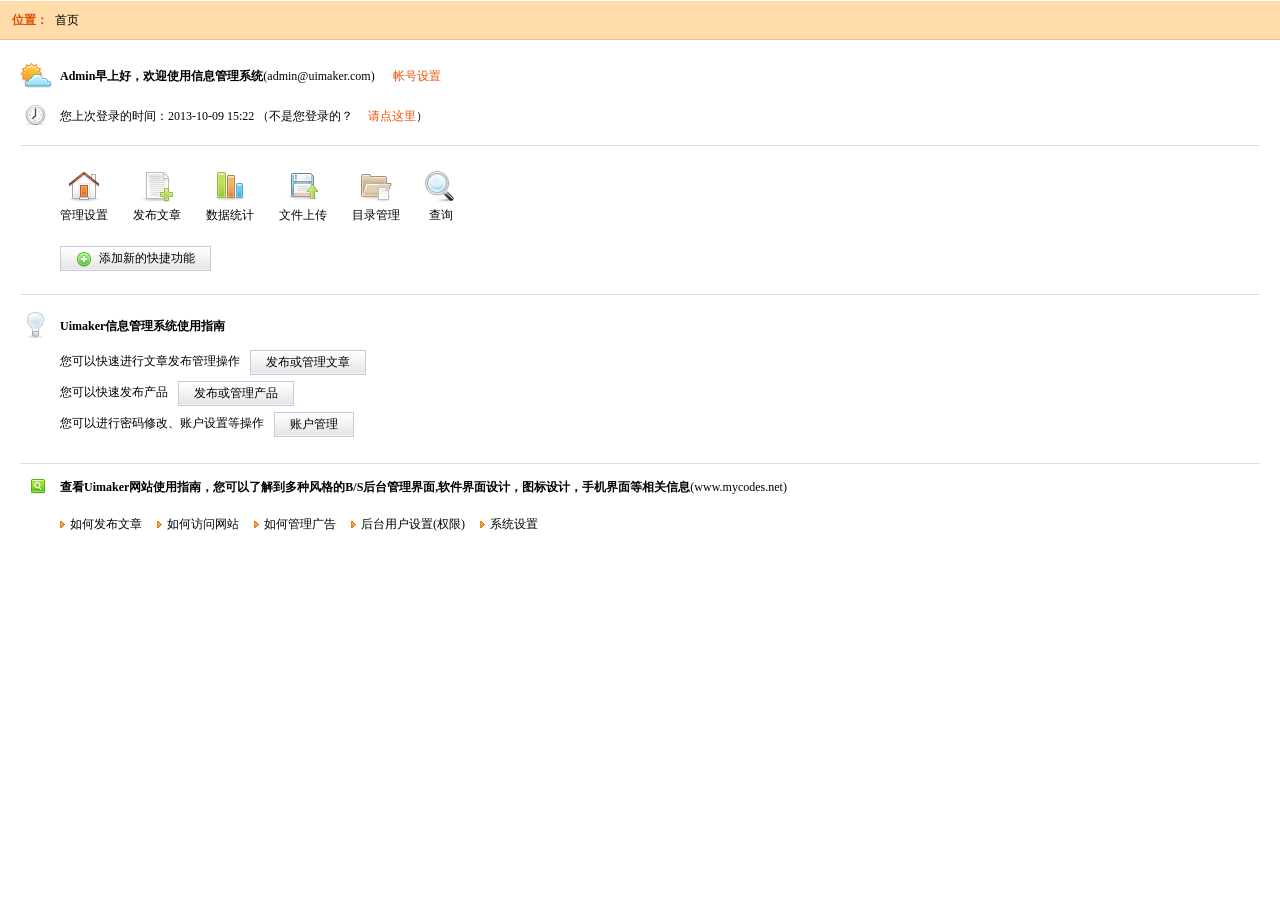
<file: web/index.html>
<!DOCTYPE html PUBLIC "-//W3C//DTD XHTML 1.0 Transitional//EN"
        "http://www.w3.org/TR/xhtml1/DTD/xhtml1-transitional.dtd">
<html xmlns="http://www.w3.org/1999/xhtml">
<head>
    <meta http-equiv="Content-Type" content="text/html; charset=utf-8"/>
    <title>无标题文档</title>
    <link href="css/style.css" rel="stylesheet" type="text/css"/>
    <script type="text/javascript" src="js/jquery.js"></script>

</head>


<body>

<div class="place">
    <span>位置：</span>
    <ul class="placeul">
        <li><a href="#">首页</a></li>
    </ul>
</div>

<div class="mainindex">


    <div class="welinfo">
        <span><img src="images/sun.png" alt="天气"/></span>
        <b>Admin早上好，欢迎使用信息管理系统</b>(admin@uimaker.com)
        <a href="#">帐号设置</a>
    </div>

    <div class="welinfo">
        <span><img src="images/time.png" alt="时间"/></span>
        <i>您上次登录的时间：2013-10-09 15:22</i> （不是您登录的？<a href="#">请点这里</a>）
    </div>

    <div class="xline"></div>

    <ul class="iconlist">

        <li><img src="images/ico01.png"/>

            <p><a href="#">管理设置</a></p></li>
        <li><img src="images/ico02.png"/>

            <p><a href="#">发布文章</a></p></li>
        <li><img src="images/ico03.png"/>

            <p><a href="#">数据统计</a></p></li>
        <li><img src="images/ico04.png"/>

            <p><a href="#">文件上传</a></p></li>
        <li><img src="images/ico05.png"/>

            <p><a href="#">目录管理</a></p></li>
        <li><img src="images/ico06.png"/>

            <p><a href="#">查询</a></p></li>

    </ul>

    <div class="ibox"><a class="ibtn"><img src="images/iadd.png"/>添加新的快捷功能</a></div>

    <div class="xline"></div>
    <div class="box"></div>

    <div class="welinfo">
        <span><img src="images/dp.png" alt="提醒"/></span>
        <b>Uimaker信息管理系统使用指南</b>
    </div>

    <ul class="infolist">
        <li><span>您可以快速进行文章发布管理操作</span><a class="ibtn">发布或管理文章</a></li>
        <li><span>您可以快速发布产品</span><a class="ibtn">发布或管理产品</a></li>
        <li><span>您可以进行密码修改、账户设置等操作</span><a class="ibtn">账户管理</a></li>
    </ul>

    <div class="xline"></div>

    <div class="uimakerinfo"><b>查看Uimaker网站使用指南，您可以了解到多种风格的B/S后台管理界面,软件界面设计，图标设计，手机界面等相关信息</b>(<a
            href="http://www.mycodes.net" target="_blank">www.mycodes.net</a>)
    </div>

    <ul class="umlist">
        <li><a href="#">如何发布文章</a></li>
        <li><a href="#">如何访问网站</a></li>
        <li><a href="#">如何管理广告</a></li>
        <li><a href="#">后台用户设置(权限)</a></li>
        <li><a href="#">系统设置</a></li>
    </ul>


</div>


</body>

</html>
</file>
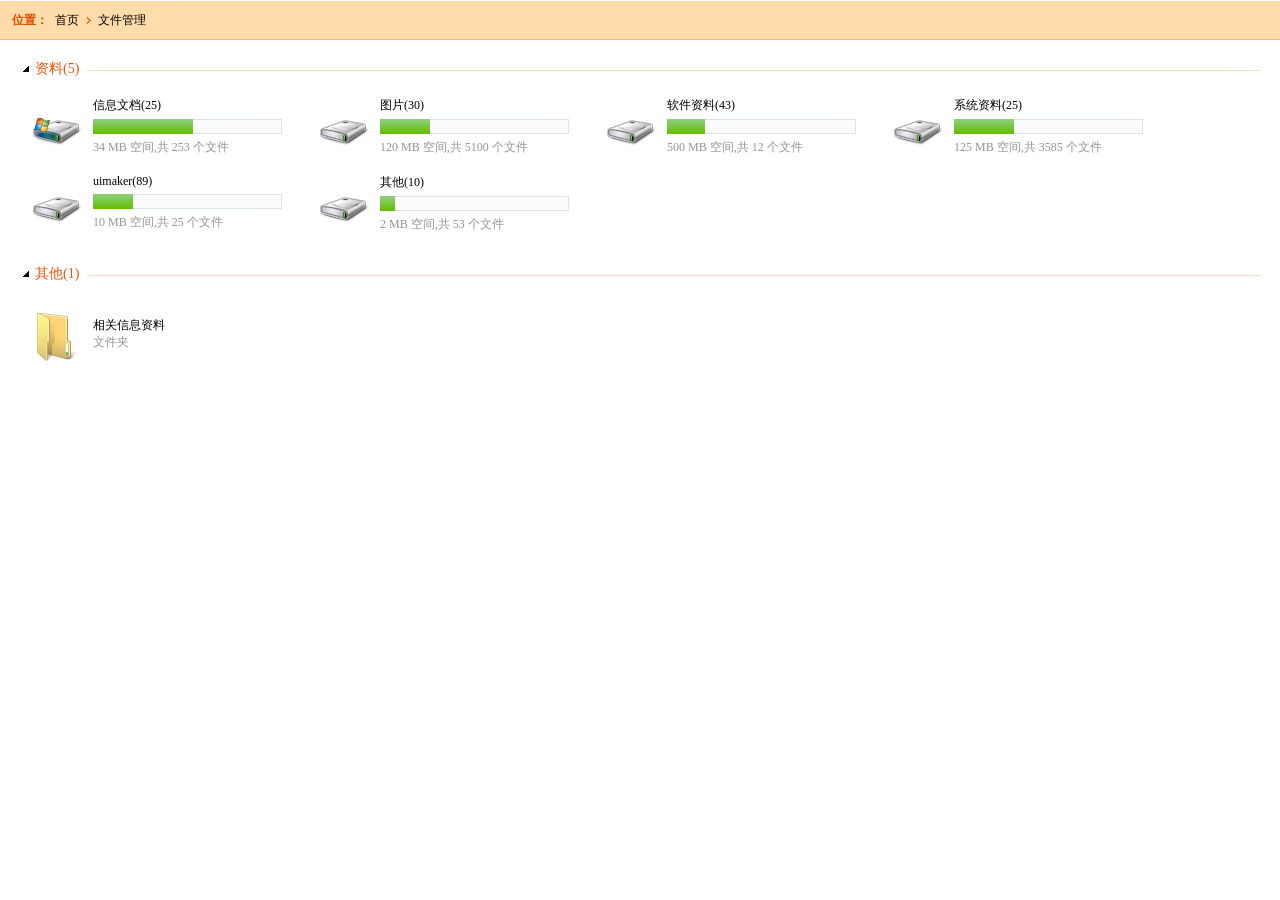
<file: web/computer.html>
<!DOCTYPE html PUBLIC "-//W3C//DTD XHTML 1.0 Transitional//EN"
        "http://www.w3.org/TR/xhtml1/DTD/xhtml1-transitional.dtd">
<html xmlns="http://www.w3.org/1999/xhtml">
<head>
    <meta http-equiv="Content-Type" content="text/html; charset=utf-8"/>
    <title>无标题文档</title>
    <link href="css/style.css" rel="stylesheet" type="text/css"/>
    <script type="text/javascript" src="js/jquery.js"></script>

    <script language="javascript">
        $(function () {
            //导航切换
            $(".disklist li").click(function () {
                $(".disklist li.selected").removeClass("selected")
                $(this).addClass("selected");
            })
        })
    </script>

</head>


<body>

<div class="place">
    <span>位置：</span>
    <ul class="placeul">
        <li><a href="#">首页</a></li>
        <li><a href="#">文件管理</a></li>
    </ul>
</div>

<div class="comtitle">
    <span><img src="images/clist.png"/></span>

    <h2>资料(5)</h2>

    <div class="rline"></div>
</div>


<ul class="disklist">

    <li>
        <a href="filelist.html">
            <div class="dleft1"></div>
            <div class="dright">
                <h2>信息文档(25)</h2>

                <div class="dinfo"><span style="width:100px;"></span></div>
                <p>34 MB 空间,共 253 个文件</p>
            </div>
        </a>
    </li>

    <li>
        <div class="dleft"></div>
        <div class="dright">
            <h2>图片(30)</h2>

            <div class="dinfo"><span style="width:50px;"></span></div>
            <p>120 MB 空间,共 5100 个文件</p>
        </div>
    </li>

    <li>
        <div class="dleft"></div>
        <div class="dright">
            <h2>软件资料(43)</h2>

            <div class="dinfo"><span style="width:38px;"></span></div>
            <p>500 MB 空间,共 12 个文件</p>
        </div>
    </li>

    <li>
        <div class="dleft"></div>
        <div class="dright">
            <h2>系统资料(25)</h2>

            <div class="dinfo"><span style="width:60px;"></span></div>
            <p>125 MB 空间,共 3585 个文件</p>
        </div>
    </li>

    <li class="selected">
        <div class="dleft"></div>
        <div class="dright">
            <h2>uimaker(89)</h2>

            <div class="dinfo"><span style="width:40px;"></span></div>
            <p>10 MB 空间,共 25 个文件</p>
        </div>
    </li>

    <li>
        <div class="dleft"></div>
        <div class="dright">
            <h2>其他(10)</h2>

            <div class="dinfo"><span style="width:15px;"></span></div>
            <p>2 MB 空间,共 53 个文件</p>
        </div>
    </li>


</ul>


<div class="comtitle">
    <span><img src="images/clist.png"/></span>

    <h2>其他(1)</h2>

    <div class="rline"></div>
</div>


<ul class="disklist">
    <li>
        <div class="dleft2"></div>
        <div class="dright">
            <h3>相关信息资料</h3>

            <p>文件夹</p>
        </div>
    </li>
</ul>


</body>

</html>
</file>
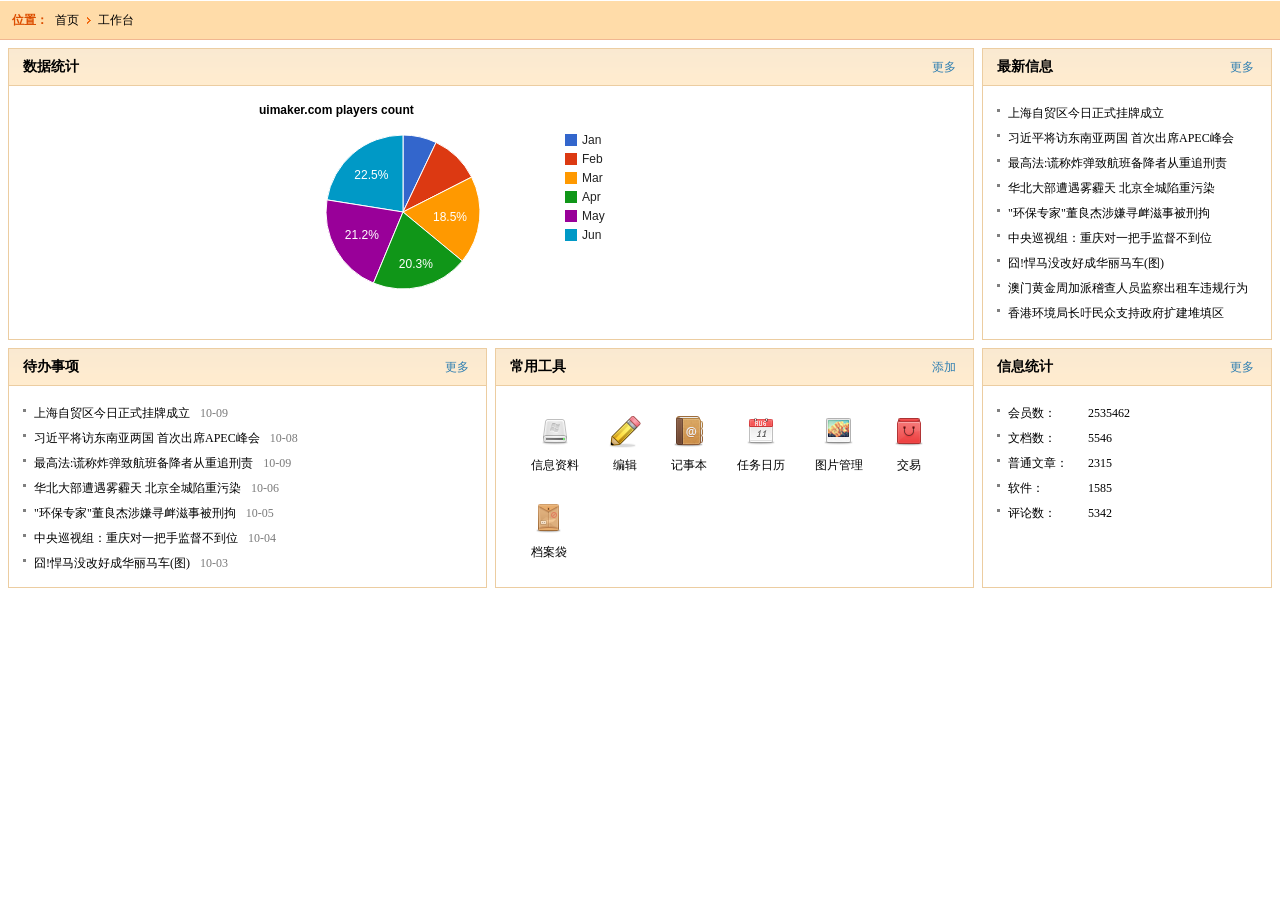
<file: web/default.html>
<!DOCTYPE html PUBLIC "-//W3C//DTD XHTML 1.0 Transitional//EN"
        "http://www.w3.org/TR/xhtml1/DTD/xhtml1-transitional.dtd">
<html xmlns="http://www.w3.org/1999/xhtml">
<head>
    <meta http-equiv="Content-Type" content="text/html; charset=utf-8"/>
    <title>无标题文档</title>
    <link href="css/style.css" rel="stylesheet" type="text/css"/>
    <script type="text/javascript" src="js/jquery.js"></script>
    <script type="text/javascript" src="js/jsapi.js"></script>
    <script type="text/javascript" src="js/format+zh_CN,default,corechart.I.js"></script>
    <script type="text/javascript" src="js/jquery.gvChart-1.0.1.min.js"></script>
    <script type="text/javascript" src="js/jquery.ba-resize.min.js"></script>

    <script type="text/javascript">
        gvChartInit();
        jQuery(document).ready(function () {

            jQuery('#myTable5').gvChart({
                chartType: 'PieChart',
                gvSettings: {
                    vAxis: {title: 'No of players'},
                    hAxis: {title: 'Month'},
                    width: 650,
                    height: 250
                }
            });
        });
    </script>
</head>


<body>

<div class="place">
    <span>位置：</span>
    <ul class="placeul">
        <li><a href="#">首页</a></li>
        <li><a href="#">工作台</a></li>
    </ul>
</div>


<div class="mainbox">

    <div class="mainleft">


        <div class="leftinfo">
            <div class="listtitle"><a href="#" class="more1">更多</a>数据统计</div>

            <div class="maintj">
                <table id='myTable5'>
                    <caption>uimaker.com players count</caption>
                    <thead>
                    <tr>
                        <th></th>
                        <th>Jan</th>
                        <th>Feb</th>
                        <th>Mar</th>
                        <th>Apr</th>
                        <th>May</th>
                        <th>Jun</th>
                        <th>Jul</th>
                        <th>Aug</th>
                        <th>Sep</th>
                        <th>Oct</th>
                        <th>Nov</th>
                        <th>Dec</th>
                    </tr>
                    </thead>
                    <tbody>
                    <tr>
                        <th>2010</th>
                        <td>125</td>
                        <td>185</td>
                        <td>327</td>
                        <td>359</td>
                        <td>376</td>
                        <td>398</td>
                        <td>0</td>
                        <td>0</td>
                        <td>0</td>
                        <td>0</td>
                        <td>0</td>
                        <td>0</td>
                    </tr>
                    </tbody>
                </table>
            </div>

        </div>
        <!--leftinfo end-->


        <div class="leftinfos">


            <div class="infoleft">

                <div class="listtitle"><a href="#" class="more1">更多</a>待办事项</div>
                <ul class="newlist">
                    <li><a href="#">上海自贸区今日正式挂牌成立</a><b>10-09</b></li>
                    <li><a href="#">习近平将访东南亚两国 首次出席APEC峰会</a><b>10-08</b></li>
                    <li><a href="#">最高法:谎称炸弹致航班备降者从重追刑责</a><b>10-09</b></li>
                    <li><a href="#">华北大部遭遇雾霾天 北京全城陷重污染</a><b>10-06</b></li>
                    <li><a href="#">"环保专家"董良杰涉嫌寻衅滋事被刑拘</a><b>10-05</b></li>
                    <li><a href="#">中央巡视组：重庆对一把手监督不到位</a><b>10-04</b></li>
                    <li><a href="#">囧!悍马没改好成华丽马车(图)</a><b>10-03</b></li>
                </ul>

            </div>


            <div class="inforight">
                <div class="listtitle"><a href="#" class="more1">添加</a>常用工具</div>

                <ul class="tooli">
                    <li><span><img src="images/d01.png"/></span>

                        <p><a href="#">信息资料</a></p></li>
                    <li><span><img src="images/d02.png"/></span>

                        <p><a href="#">编辑</a></p></li>
                    <li><span><img src="images/d03.png"/></span>

                        <p><a href="#">记事本</a></p></li>
                    <li><span><img src="images/d04.png"/></span>

                        <p><a href="#">任务日历</a></p></li>
                    <li><span><img src="images/d05.png"/></span>

                        <p><a href="#">图片管理</a></p></li>
                    <li><span><img src="images/d06.png"/></span>

                        <p><a href="#">交易</a></p></li>
                    <li><span><img src="images/d07.png"/></span>

                        <p><a href="#">档案袋</a></p></li>
                </ul>

            </div>


        </div>


    </div>
    <!--mainleft end-->


    <div class="mainright">


        <div class="dflist">
            <div class="listtitle"><a href="#" class="more1">更多</a>最新信息</div>
            <ul class="newlist">
                <li><a href="#">上海自贸区今日正式挂牌成立</a></li>
                <li><a href="#">习近平将访东南亚两国 首次出席APEC峰会</a></li>
                <li><a href="#">最高法:谎称炸弹致航班备降者从重追刑责</a></li>
                <li><a href="#">华北大部遭遇雾霾天 北京全城陷重污染</a></li>
                <li><a href="#">"环保专家"董良杰涉嫌寻衅滋事被刑拘</a></li>
                <li><a href="#">中央巡视组：重庆对一把手监督不到位</a></li>
                <li><a href="#">囧!悍马没改好成华丽马车(图)</a></li>
                <li><a href="#">澳门黄金周加派稽查人员监察出租车违规行为</a></li>
                <li><a href="#">香港环境局长吁民众支持政府扩建堆填区</a></li>
            </ul>
        </div>


        <div class="dflist1">
            <div class="listtitle"><a href="#" class="more1">更多</a>信息统计</div>
            <ul class="newlist">
                <li><i>会员数：</a></i>2535462</li>
                <li><i>文档数：</a></i>5546</li>
                <li><i>普通文章：</a></i>2315</li>
                <li><i>软件：</a></i>1585</li>
                <li><i>评论数：</a></i>5342</li>
            </ul>
        </div>


    </div>
    <!--mainright end-->


</div>


</body>
<script type="text/javascript">
    setWidth();
    $(window).resize(function () {
        setWidth();
    });
    function setWidth() {
        var width = ($('.leftinfos').width() - 12) / 2;
        $('.infoleft,.inforight').width(width);
    }
</script>
</html>
</file>
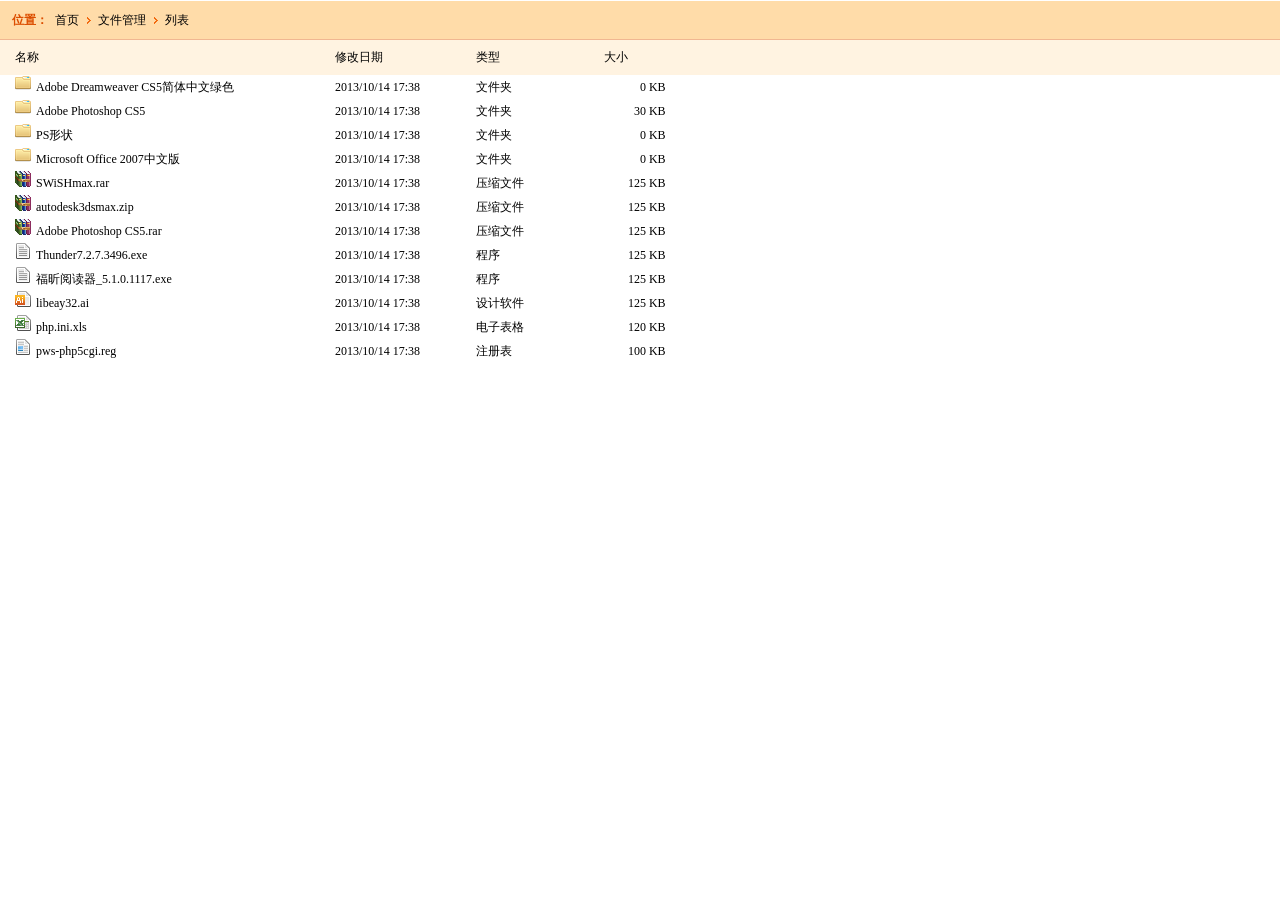
<file: web/filelist.html>
<!DOCTYPE html PUBLIC "-//W3C//DTD XHTML 1.0 Transitional//EN"
        "http://www.w3.org/TR/xhtml1/DTD/xhtml1-transitional.dtd">
<html xmlns="http://www.w3.org/1999/xhtml">
<head>
    <meta http-equiv="Content-Type" content="text/html; charset=utf-8"/>
    <title>无标题文档</title>
    <link href="css/style.css" rel="stylesheet" type="text/css"/>
    <script type="text/javascript" src="js/jquery.js"></script>

</head>


<body>

<div class="place">
    <span>位置：</span>
    <ul class="placeul">
        <li><a href="#">首页</a></li>
        <li><a href="computer.html">文件管理</a></li>
        <li><a href="#">列表</a></li>
    </ul>
</div>


<table class="filetable">

    <thead>
    <tr>
        <th width="25%">名称</th>
        <th width="11%">修改日期</th>
        <th width="10%">类型</th>
        <th width="6%">大小</th>
        <th width="48%"></th>
    </tr>
    </thead>

    <tbody>

    <tr>
        <td><img src="images/f01.png"/>Adobe Dreamweaver CS5简体中文绿色</td>
        <td>2013/10/14 17:38</td>
        <td>文件夹</td>
        <td class="tdlast">0 KB</td>
        <td></td>
    </tr>

    <tr>
        <td><img src="images/f01.png"/>Adobe Photoshop CS5</td>
        <td>2013/10/14 17:38</td>
        <td>文件夹</td>
        <td class="tdlast">30 KB</td>
        <td></td>
    </tr>

    <tr>
        <td><img src="images/f01.png"/>PS形状</td>
        <td>2013/10/14 17:38</td>
        <td>文件夹</td>
        <td class="tdlast">0 KB</td>
        <td></td>
    </tr>

    <tr>
        <td><img src="images/f01.png"/>Microsoft Office 2007中文版</td>
        <td>2013/10/14 17:38</td>
        <td>文件夹</td>
        <td class="tdlast">0 KB</td>
        <td></td>
    </tr>

    <tr>
        <td><img src="images/f02.png"/>SWiSHmax.rar</td>
        <td>2013/10/14 17:38</td>
        <td>压缩文件</td>
        <td class="tdlast">125 KB</td>
        <td></td>
    </tr>

    <tr>
        <td><img src="images/f02.png"/>autodesk3dsmax.zip</td>
        <td>2013/10/14 17:38</td>
        <td>压缩文件</td>
        <td class="tdlast">125 KB</td>
        <td></td>
    </tr>

    <tr>
        <td><img src="images/f02.png"/>Adobe Photoshop CS5.rar</td>
        <td>2013/10/14 17:38</td>
        <td>压缩文件</td>
        <td class="tdlast">125 KB</td>
        <td></td>
    </tr>

    <tr>
        <td><img src="images/f03.png"/>Thunder7.2.7.3496.exe</td>
        <td>2013/10/14 17:38</td>
        <td>程序</td>
        <td class="tdlast">125 KB</td>
        <td></td>
    </tr>

    <tr>
        <td><img src="images/f03.png"/>福昕阅读器_5.1.0.1117.exe</td>
        <td>2013/10/14 17:38</td>
        <td>程序</td>
        <td class="tdlast">125 KB</td>
        <td></td>
    </tr>

    <tr>
        <td><img src="images/f04.png"/>libeay32.ai</td>
        <td>2013/10/14 17:38</td>
        <td>设计软件</td>
        <td class="tdlast">125 KB</td>
        <td></td>
    </tr>

    <tr>
        <td><img src="images/f05.png"/>php.ini.xls</td>
        <td>2013/10/14 17:38</td>
        <td>电子表格</td>
        <td class="tdlast">120 KB</td>
        <td></td>
    </tr>

    <tr>
        <td><img src="images/f06.png"/>pws-php5cgi.reg</td>
        <td>2013/10/14 17:38</td>
        <td>注册表</td>
        <td class="tdlast">100 KB</td>
        <td></td>
    </tr>

    </tbody>


</table>


</body>

</html>
</file>
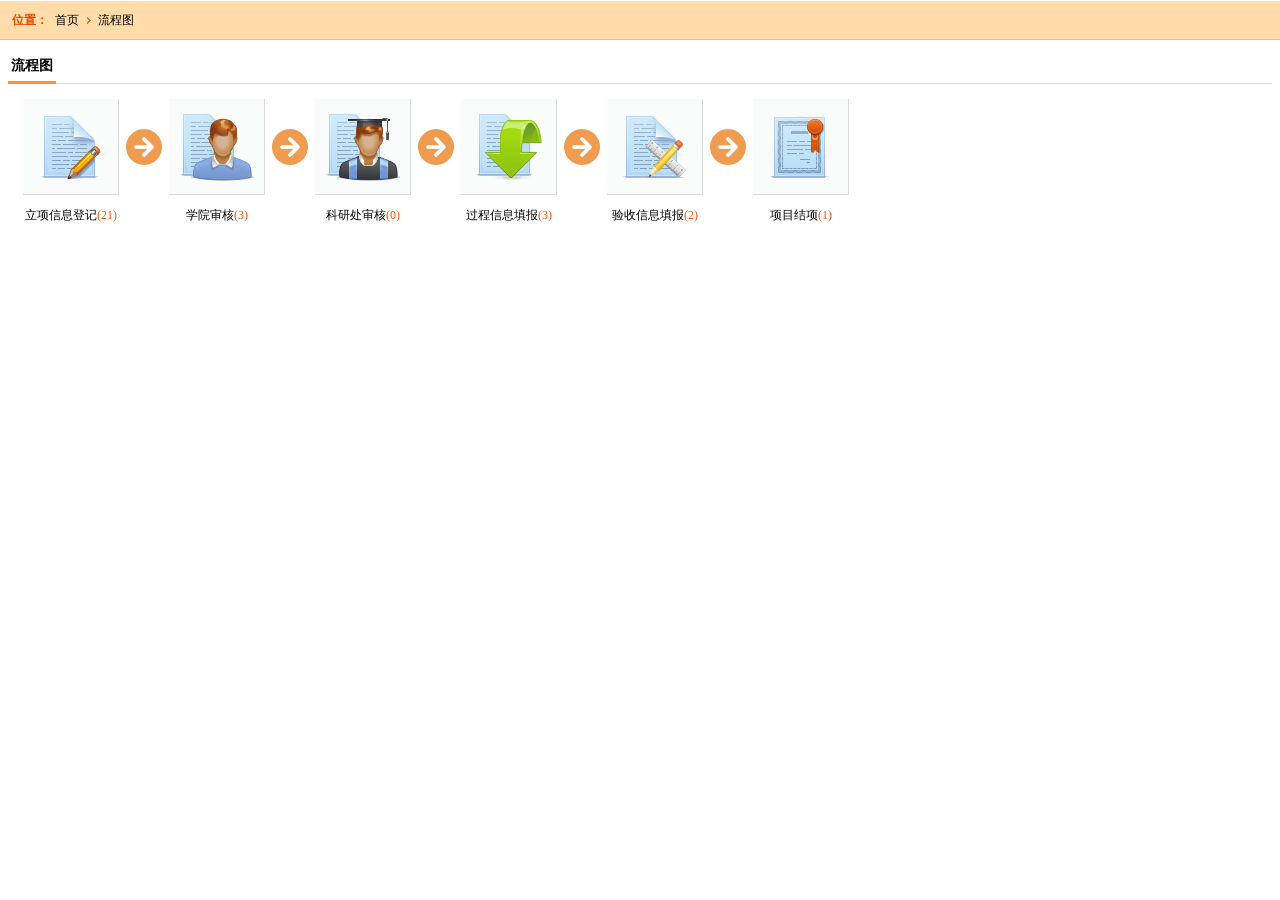
<file: web/flow.html>
<!DOCTYPE html PUBLIC "-//W3C//DTD XHTML 1.0 Transitional//EN"
        "http://www.w3.org/TR/xhtml1/DTD/xhtml1-transitional.dtd">
<html xmlns="http://www.w3.org/1999/xhtml">
<head>
    <meta http-equiv="Content-Type" content="text/html; charset=utf-8"/>
    <title>无标题文档</title>
    <link href="css/style.css" rel="stylesheet" type="text/css"/>
    <script type="text/javascript" src="js/jquery.js"></script>

    <script type="text/javascript">
        $(document).ready(function () {
            $(".click").click(function () {
                $(".tip").fadeIn(200);
            });

            $(".tiptop a").click(function () {
                $(".tip").fadeOut(200);
            });

            $(".sure").click(function () {
                $(".tip").fadeOut(100);
            });

            $(".cancel").click(function () {
                $(".tip").fadeOut(100);
            });

        });
    </script>


</head>


<body>

<div class="place">
    <span>位置：</span>
    <ul class="placeul">
        <li><a href="#">首页</a></li>
        <li><a href="#">流程图</a></li>
    </ul>
</div>

<div class="rightinfo">


    <div class="formtitle1"><span>流程图</span></div>


    <ul class="flow">
        <li><span><img src="images/lc01.png" alt="1111"/></span><a href="#">立项信息登记</a><i>(21)</i>

            <div class="flowjt"></div>
        </li>
        <li><span><img src="images/lc02.png" alt="1111"/></span><a href="#">学院审核</a><i>(3)</i>

            <div class="flowjt"></div>
        </li>
        <li><span><img src="images/lc03.png" alt="1111"/></span><a href="#">科研处审核</a><i>(0)</i>

            <div class="flowjt"></div>
        </li>
        <li><span><img src="images/lc04.png" alt="1111"/></span><a href="#">过程信息填报</a><i>(3)</i>

            <div class="flowjt"></div>
        </li>
        <li><span><img src="images/lc05.png" alt="1111"/></span><a href="#">验收信息填报</a><i>(2)</i>

            <div class="flowjt"></div>
        </li>
        <li><span><img src="images/lc06.png" alt="1111"/></span><a href="#">项目结项</a><i>(1)</i></li>
    </ul>


</div>

<script type="text/javascript">
    $('.tablelist tbody tr:odd').addClass('odd');
</script>

</body>

</html>
</file>
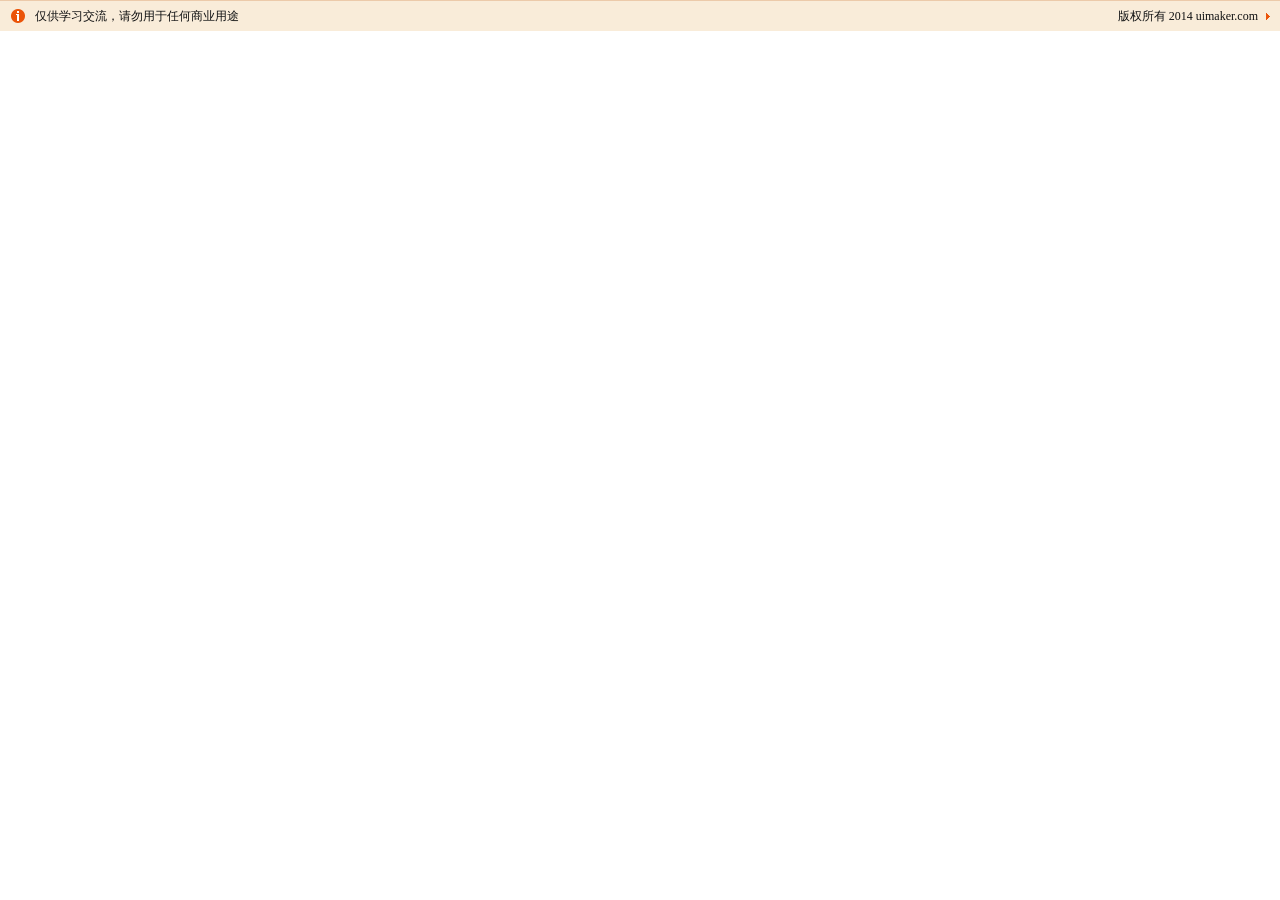
<file: web/footer.html>
﻿<!DOCTYPE html PUBLIC "-//W3C//DTD XHTML 1.0 Transitional//EN"
        "http://www.w3.org/TR/xhtml1/DTD/xhtml1-transitional.dtd">
<html xmlns="http://www.w3.org/1999/xhtml">
<head>
    <meta http-equiv="Content-Type" content="text/html; charset=utf-8"/>
    <title>无标题文档</title>
    <link href="css/style.css" rel="stylesheet" type="text/css"/>

</head>

<body>
<div class="footer">
    <span>仅供学习交流，请勿用于任何商业用途</span>
    <i>版权所有 2014 uimaker.com</i>
</div>
</body>
</html>
</file>
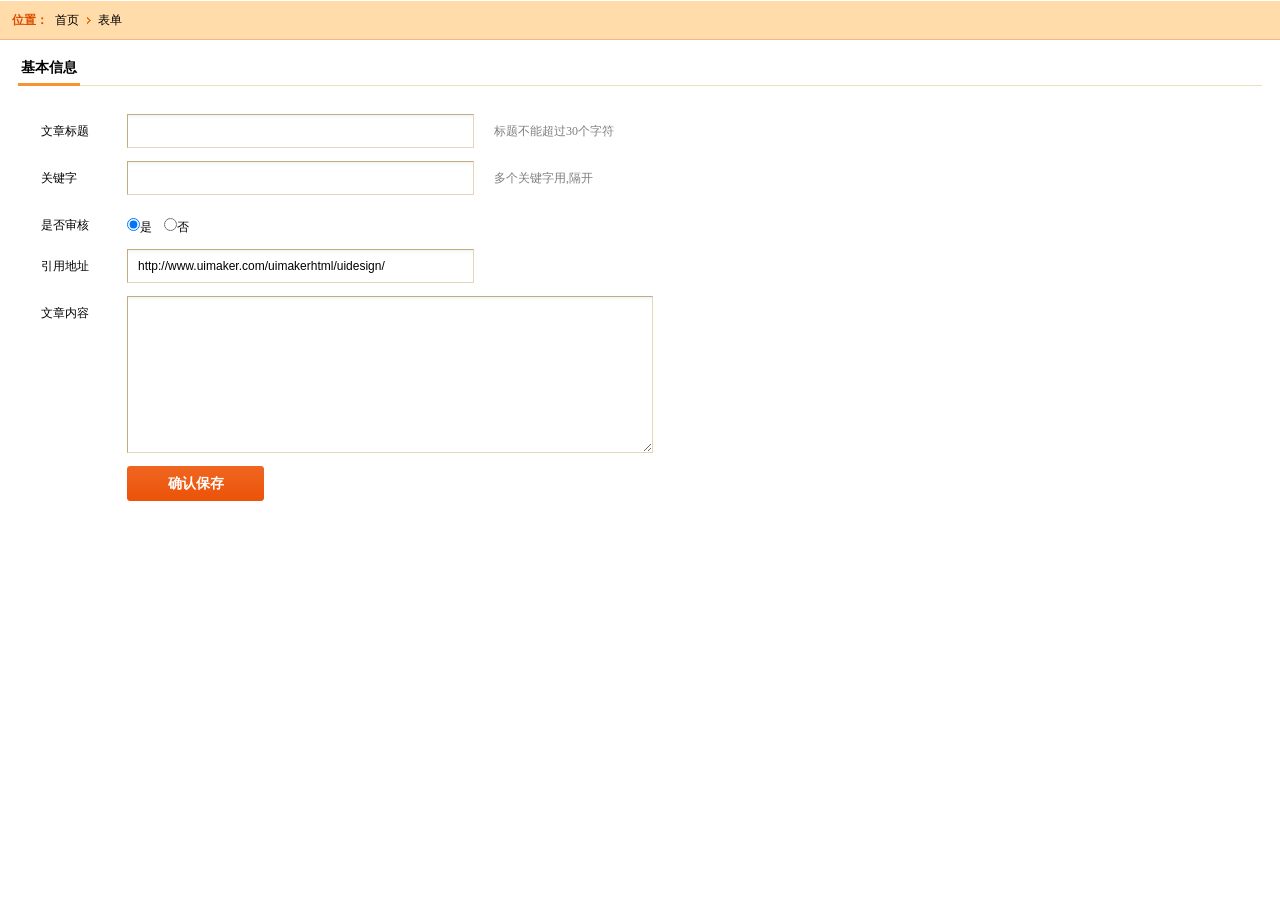
<file: web/form.html>
<!DOCTYPE html PUBLIC "-//W3C//DTD XHTML 1.0 Transitional//EN"
        "http://www.w3.org/TR/xhtml1/DTD/xhtml1-transitional.dtd">
<html xmlns="http://www.w3.org/1999/xhtml">
<head>
    <meta http-equiv="Content-Type" content="text/html; charset=utf-8"/>
    <title>无标题文档</title>
    <link href="css/style.css" rel="stylesheet" type="text/css"/>
</head>

<body>

<div class="place">
    <span>位置：</span>
    <ul class="placeul">
        <li><a href="#">首页</a></li>
        <li><a href="#">表单</a></li>
    </ul>
</div>

<div class="formbody">

    <div class="formtitle"><span>基本信息</span></div>

    <ul class="forminfo">
        <li><label>文章标题</label><input name="" type="text" class="dfinput"/><i>标题不能超过30个字符</i></li>
        <li><label>关键字</label><input name="" type="text" class="dfinput"/><i>多个关键字用,隔开</i></li>
        <li><label>是否审核</label><cite><input name="" type="radio" value=""
                                            checked="checked"/>是&nbsp;&nbsp;&nbsp;&nbsp;<input name="" type="radio"
                                                                                               value=""/>否</cite></li>
        <li><label>引用地址</label><input name="" type="text" class="dfinput"
                                      value="http://www.uimaker.com/uimakerhtml/uidesign/"/></li>
        <li><label>文章内容</label><textarea name="" cols="" rows="" class="textinput"></textarea></li>
        <li><label>&nbsp;</label><input name="" type="button" class="btn" value="确认保存"/></li>
    </ul>


</div>


</body>

</html>
</file>
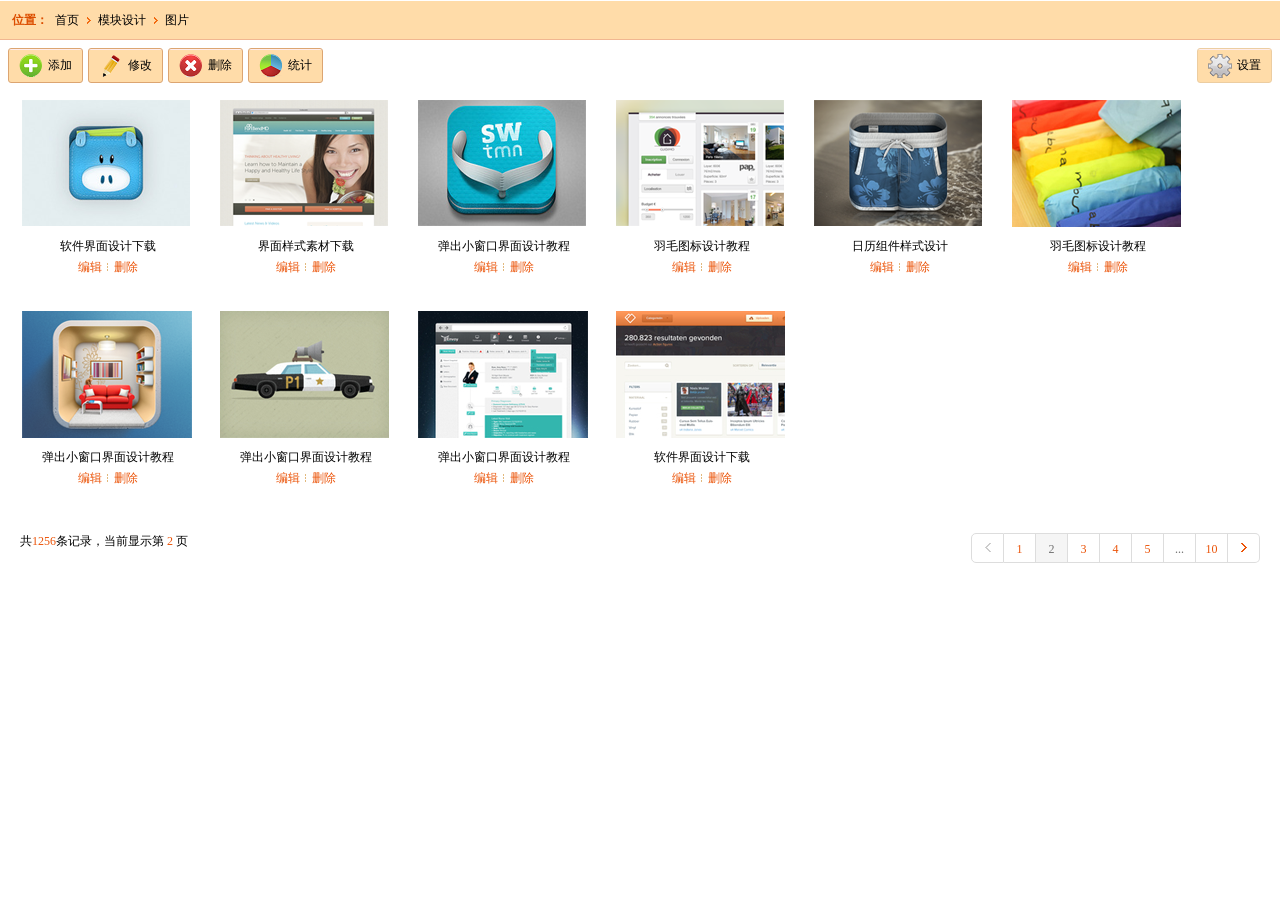
<file: web/imglist.html>
<!DOCTYPE html PUBLIC "-//W3C//DTD XHTML 1.0 Transitional//EN"
        "http://www.w3.org/TR/xhtml1/DTD/xhtml1-transitional.dtd">
<html xmlns="http://www.w3.org/1999/xhtml">
<head>
    <meta http-equiv="Content-Type" content="text/html; charset=utf-8"/>
    <title>无标题文档</title>
    <link href="css/style.css" rel="stylesheet" type="text/css"/>
    <script type="text/javascript" src="js/jquery.js"></script>
    <script language="javascript">
        $(function () {
            //导航切换
            $(".imglist li").click(function () {
                $(".imglist li.selected").removeClass("selected")
                $(this).addClass("selected");
            })
        })
    </script>
</head>


<body>

<div class="place">
    <span>位置：</span>
    <ul class="placeul">
        <li><a href="#">首页</a></li>
        <li><a href="#">模块设计</a></li>
        <li><a href="#">图片</a></li>
    </ul>
</div>

<div class="rightinfo">

    <div class="tools">

        <ul class="toolbar">
            <li class="click"><span><img src="images/t01.png"/></span>添加</li>
            <li class="click"><span><img src="images/t02.png"/></span>修改</li>
            <li><span><img src="images/t03.png"/></span>删除</li>
            <li><span><img src="images/t04.png"/></span>统计</li>
        </ul>


        <ul class="toolbar1">
            <li><span><img src="images/t05.png"/></span>设置</li>
        </ul>

    </div>


    <ul class="imglist">

        <li class="selected">
            <span><img src="images/img01.png"/></span>

            <h2><a href="#">软件界面设计下载</a></h2>

            <p><a href="#">编辑</a>&nbsp;&nbsp;&nbsp;&nbsp;<a href="#">删除</a></p>
        </li>

        <li>
            <span><img src="images/img02.png"/></span>

            <h2><a href="#">界面样式素材下载</a></h2>

            <p><a href="#">编辑</a>&nbsp;&nbsp;&nbsp;&nbsp;<a href="#">删除</a></p>
        </li>

        <li>
            <span><img src="images/img03.png"/></span>

            <h2><a href="#">弹出小窗口界面设计教程</a></h2>

            <p><a href="#">编辑</a>&nbsp;&nbsp;&nbsp;&nbsp;<a href="#">删除</a></p>
        </li>

        <li>
            <span><img src="images/img04.png"/></span>

            <h2><a href="#">羽毛图标设计教程</a></h2>

            <p><a href="#">编辑</a>&nbsp;&nbsp;&nbsp;&nbsp;<a href="#">删除</a></p>
        </li>

        <li>
            <span><img src="images/img05.png"/></span>

            <h2><a href="#">日历组件样式设计</a></h2>

            <p><a href="#">编辑</a>&nbsp;&nbsp;&nbsp;&nbsp;<a href="#">删除</a></p>
        </li>

        <li>
            <span><img src="images/img06.png"/></span>

            <h2><a href="#">羽毛图标设计教程</a></h2>

            <p><a href="#">编辑</a>&nbsp;&nbsp;&nbsp;&nbsp;<a href="#">删除</a></p>
        </li>

        <li>
            <span><img src="images/img07.png"/></span>

            <h2><a href="#">弹出小窗口界面设计教程</a></h2>

            <p><a href="#">编辑</a>&nbsp;&nbsp;&nbsp;&nbsp;<a href="#">删除</a></p>
        </li>

        <li>
            <span><img src="images/img08.png"/></span>

            <h2><a href="#">弹出小窗口界面设计教程</a></h2>

            <p><a href="#">编辑</a>&nbsp;&nbsp;&nbsp;&nbsp;<a href="#">删除</a></p>
        </li>

        <li>
            <span><img src="images/img09.png"/></span>

            <h2><a href="#">弹出小窗口界面设计教程</a></h2>

            <p><a href="#">编辑</a>&nbsp;&nbsp;&nbsp;&nbsp;<a href="#">删除</a></p>
        </li>

        <li>
            <span><img src="images/img10.png"/></span>

            <h2><a href="#">软件界面设计下载</a></h2>

            <p><a href="#">编辑</a>&nbsp;&nbsp;&nbsp;&nbsp;<a href="#">删除</a></p>
        </li>

    </ul>


    <div class="pagin">
        <div class="message">共<i class="blue">1256</i>条记录，当前显示第&nbsp;<i class="blue">2&nbsp;</i>页</div>
        <ul class="paginList">
            <li class="paginItem"><a href="javascript:;"><span class="pagepre"></span></a></li>
            <li class="paginItem"><a href="javascript:;">1</a></li>
            <li class="paginItem current"><a href="javascript:;">2</a></li>
            <li class="paginItem"><a href="javascript:;">3</a></li>
            <li class="paginItem"><a href="javascript:;">4</a></li>
            <li class="paginItem"><a href="javascript:;">5</a></li>
            <li class="paginItem more"><a href="javascript:;">...</a></li>
            <li class="paginItem"><a href="javascript:;">10</a></li>
            <li class="paginItem"><a href="javascript:;"><span class="pagenxt"></span></a></li>
        </ul>
    </div>


    <div class="tip">
        <div class="tiptop"><span>提示信息</span><a></a></div>

        <div class="tipinfo">
            <span><img src="images/ticon.png"/></span>

            <div class="tipright">
                <p>是否确认对信息的修改 ？</p>
                <cite>如果是请点击确定按钮 ，否则请点取消。</cite>
            </div>
        </div>

        <div class="tipbtn">
            <input name="" type="button" class="sure" value="确定"/>&nbsp;
            <input name="" type="button" class="cancel" value="取消"/>
        </div>

    </div>


</div>


</body>

</html>
</file>
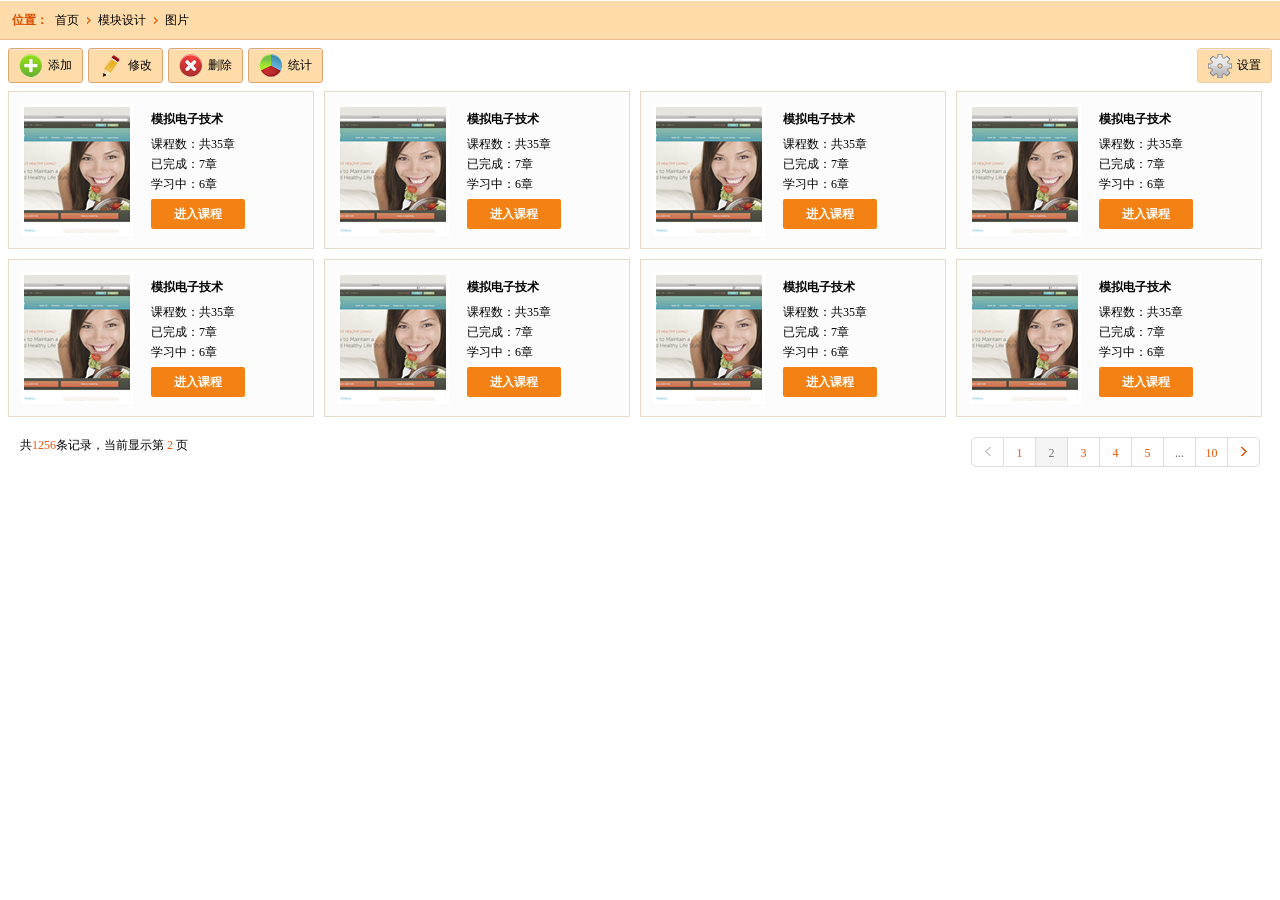
<file: web/imglist1.html>
<!DOCTYPE html PUBLIC "-//W3C//DTD XHTML 1.0 Transitional//EN"
        "http://www.w3.org/TR/xhtml1/DTD/xhtml1-transitional.dtd">
<html xmlns="http://www.w3.org/1999/xhtml">
<head>
    <meta http-equiv="Content-Type" content="text/html; charset=utf-8"/>
    <title>无标题文档</title>
    <link href="css/style.css" rel="stylesheet" type="text/css"/>
    <script type="text/javascript" src="js/jquery.js"></script>
    <script language="javascript">
        $(function () {
            //导航切换
            $(".imglist li").click(function () {
                $(".imglist li.selected").removeClass("selected")
                $(this).addClass("selected");
            })
        })
    </script>
</head>


<body>

<div class="place">
    <span>位置：</span>
    <ul class="placeul">
        <li><a href="#">首页</a></li>
        <li><a href="#">模块设计</a></li>
        <li><a href="#">图片</a></li>
    </ul>
</div>

<div class="rightinfo">

    <div class="tools">

        <ul class="toolbar">
            <li class="click"><span><img src="images/t01.png"/></span>添加</li>
            <li class="click"><span><img src="images/t02.png"/></span>修改</li>
            <li><span><img src="images/t03.png"/></span>删除</li>
            <li><span><img src="images/t04.png"/></span>统计</li>
        </ul>


        <ul class="toolbar1">
            <li><span><img src="images/t05.png"/></span>设置</li>
        </ul>

    </div>


    <ul class="classlist">

        <li>
            <span><img src="images/001.jpg"/></span>

            <div class="lright">
                <h2>模拟电子技术</h2>

                <p>课程数：共35章<br/>已完成：7章<br/>学习中：6章</p>
                <a class="enter">进入课程</a>
            </div>
        </li>

        <li>
            <span><img src="images/001.jpg"/></span>

            <div class="lright">
                <h2>模拟电子技术</h2>

                <p>课程数：共35章<br/>已完成：7章<br/>学习中：6章</p>
                <a class="enter">进入课程</a>
            </div>
        </li>

        <li>
            <span><img src="images/001.jpg"/></span>

            <div class="lright">
                <h2>模拟电子技术</h2>

                <p>课程数：共35章<br/>已完成：7章<br/>学习中：6章</p>
                <a class="enter">进入课程</a>
            </div>
        </li>

        <li>
            <span><img src="images/001.jpg"/></span>

            <div class="lright">
                <h2>模拟电子技术</h2>

                <p>课程数：共35章<br/>已完成：7章<br/>学习中：6章</p>
                <a class="enter">进入课程</a>
            </div>
        </li>

        <li>
            <span><img src="images/001.jpg"/></span>

            <div class="lright">
                <h2>模拟电子技术</h2>

                <p>课程数：共35章<br/>已完成：7章<br/>学习中：6章</p>
                <a class="enter">进入课程</a>
            </div>
        </li>

        <li>
            <span><img src="images/001.jpg"/></span>

            <div class="lright">
                <h2>模拟电子技术</h2>

                <p>课程数：共35章<br/>已完成：7章<br/>学习中：6章</p>
                <a class="enter">进入课程</a>
            </div>
        </li>

        <li>
            <span><img src="images/001.jpg"/></span>

            <div class="lright">
                <h2>模拟电子技术</h2>

                <p>课程数：共35章<br/>已完成：7章<br/>学习中：6章</p>
                <a class="enter">进入课程</a>
            </div>
        </li>

        <li>
            <span><img src="images/001.jpg"/></span>

            <div class="lright">
                <h2>模拟电子技术</h2>

                <p>课程数：共35章<br/>已完成：7章<br/>学习中：6章</p>
                <a class="enter">进入课程</a>
            </div>
        </li>

    </ul>

    <div class="clear"></div>

    <div class="pagin">
        <div class="message">共<i class="blue">1256</i>条记录，当前显示第&nbsp;<i class="blue">2&nbsp;</i>页</div>
        <ul class="paginList">
            <li class="paginItem"><a href="javascript:;"><span class="pagepre"></span></a></li>
            <li class="paginItem"><a href="javascript:;">1</a></li>
            <li class="paginItem current"><a href="javascript:;">2</a></li>
            <li class="paginItem"><a href="javascript:;">3</a></li>
            <li class="paginItem"><a href="javascript:;">4</a></li>
            <li class="paginItem"><a href="javascript:;">5</a></li>
            <li class="paginItem more"><a href="javascript:;">...</a></li>
            <li class="paginItem"><a href="javascript:;">10</a></li>
            <li class="paginItem"><a href="javascript:;"><span class="pagenxt"></span></a></li>
        </ul>
    </div>


    <div class="tip">
        <div class="tiptop"><span>提示信息</span><a></a></div>

        <div class="tipinfo">
            <span><img src="images/ticon.png"/></span>

            <div class="tipright">
                <p>是否确认对信息的修改 ？</p>
                <cite>如果是请点击确定按钮 ，否则请点取消。</cite>
            </div>
        </div>

        <div class="tipbtn">
            <input name="" type="button" class="sure" value="确定"/>&nbsp;
            <input name="" type="button" class="cancel" value="取消"/>
        </div>

    </div>


</div>


</body>

</html>
</file>
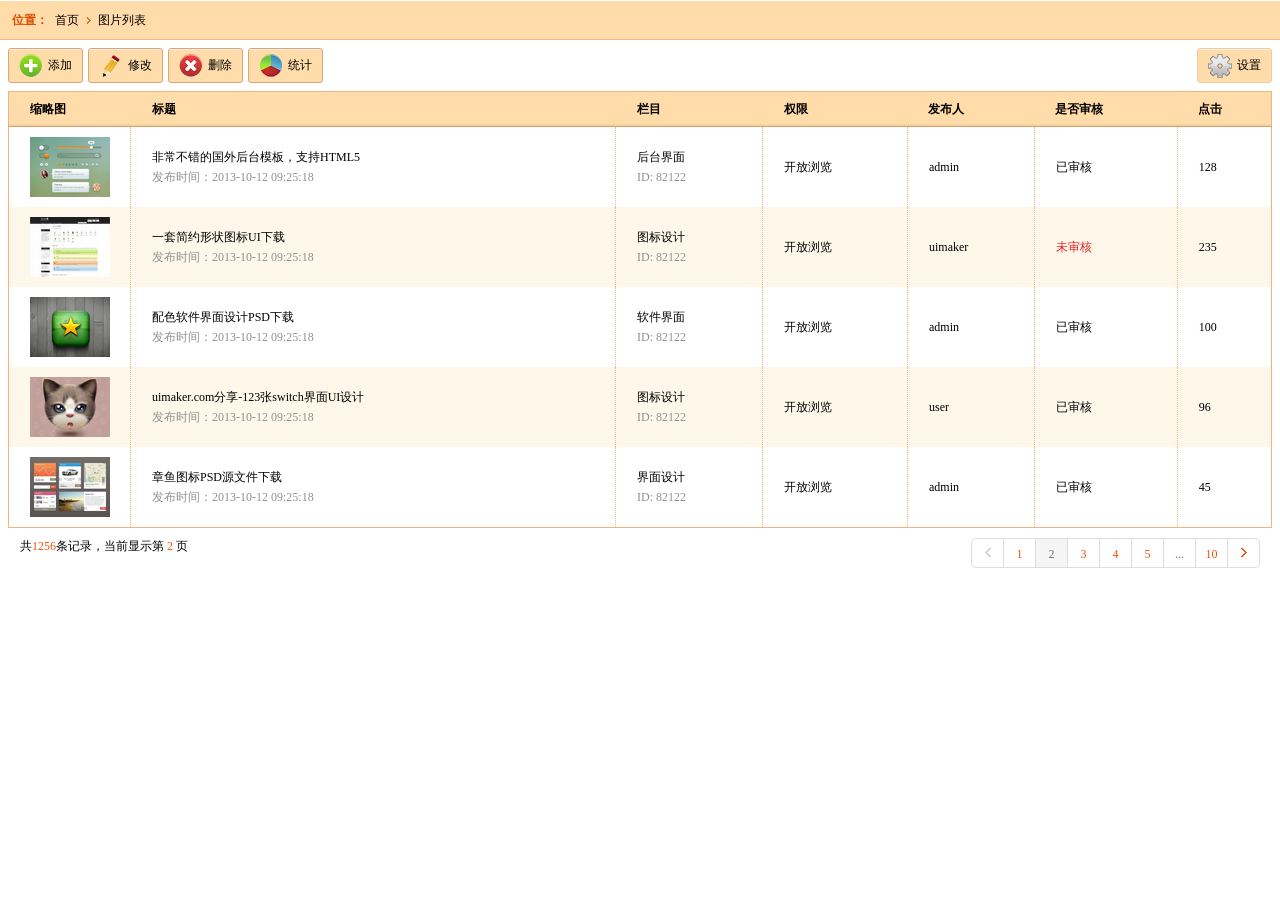
<file: web/imgtable.html>
<!DOCTYPE html PUBLIC "-//W3C//DTD XHTML 1.0 Transitional//EN"
        "http://www.w3.org/TR/xhtml1/DTD/xhtml1-transitional.dtd">
<html xmlns="http://www.w3.org/1999/xhtml">
<head>
    <meta http-equiv="Content-Type" content="text/html; charset=utf-8"/>
    <title>无标题文档</title>
    <link href="css/style.css" rel="stylesheet" type="text/css"/>
    <script type="text/javascript" src="js/jquery.js"></script>
    <script language="javascript">
        $(function () {
            //导航切换
            $(".imglist li").click(function () {
                $(".imglist li.selected").removeClass("selected")
                $(this).addClass("selected");
            })
        })
    </script>
    <script type="text/javascript">
        $(document).ready(function () {
            $(".click").click(function () {
                $(".tip").fadeIn(200);
            });

            $(".tiptop a").click(function () {
                $(".tip").fadeOut(200);
            });

            $(".sure").click(function () {
                $(".tip").fadeOut(100);
            });

            $(".cancel").click(function () {
                $(".tip").fadeOut(100);
            });

        });
    </script>
</head>


<body>

<div class="place">
    <span>位置：</span>
    <ul class="placeul">
        <li><a href="#">首页</a></li>
        <li><a href="#">图片列表</a></li>
    </ul>
</div>

<div class="rightinfo">

    <div class="tools">

        <ul class="toolbar">
            <li class="click"><span><img src="images/t01.png"/></span>添加</li>
            <li class="click"><span><img src="images/t02.png"/></span>修改</li>
            <li><span><img src="images/t03.png"/></span>删除</li>
            <li><span><img src="images/t04.png"/></span>统计</li>
        </ul>


        <ul class="toolbar1">
            <li><span><img src="images/t05.png"/></span>设置</li>
        </ul>

    </div>


    <table class="imgtable">

        <thead>
        <tr>
            <th width="100px;">缩略图</th>
            <th>标题</th>
            <th>栏目</th>
            <th>权限</th>
            <th>发布人</th>
            <th>是否审核</th>
            <th>点击</th>
        </tr>
        </thead>

        <tbody>

        <tr>
            <td class="imgtd"><img src="images/img11.png"/></td>
            <td><a href="#">非常不错的国外后台模板，支持HTML5</a>

                <p>发布时间：2013-10-12 09:25:18</p></td>
            <td>后台界面<p>ID: 82122</p></td>
            <td>开放浏览</td>
            <td>admin</td>
            <td>已审核</td>
            <td>128</td>
        </tr>

        <tr>
            <td class="imgtd"><img src="images/img12.png"/></td>
            <td><a href="#">一套简约形状图标UI下载</a>

                <p>发布时间：2013-10-12 09:25:18</p></td>
            <td>图标设计<p>ID: 82122</p></td>
            <td>开放浏览</td>
            <td>uimaker</td>
            <td><i>未审核</i></td>
            <td>235</td>
        </tr>

        <tr>
            <td class="imgtd"><img src="images/img13.png"/></td>
            <td><a href="#">配色软件界面设计PSD下载</a>

                <p>发布时间：2013-10-12 09:25:18</p></td>
            <td>软件界面<p>ID: 82122</p></td>
            <td>开放浏览</td>
            <td>admin</td>
            <td>已审核</td>
            <td>100</td>
        </tr>

        <tr>
            <td class="imgtd"><img src="images/img14.png"/></td>
            <td><a href="#">uimaker.com分享-123张switch界面UI设计</a>

                <p>发布时间：2013-10-12 09:25:18</p></td>
            <td>图标设计<p>ID: 82122</p></td>
            <td>开放浏览</td>
            <td>user</td>
            <td>已审核</td>
            <td>96</td>
        </tr>

        <tr>
            <td class="imgtd"><img src="images/img15.png"/></td>
            <td><a href="#">章鱼图标PSD源文件下载</a>

                <p>发布时间：2013-10-12 09:25:18</p></td>
            <td>界面设计<p>ID: 82122</p></td>
            <td>开放浏览</td>
            <td>admin</td>
            <td>已审核</td>
            <td>45</td>
        </tr>

        </tbody>

    </table>


    <div class="pagin">
        <div class="message">共<i class="blue">1256</i>条记录，当前显示第&nbsp;<i class="blue">2&nbsp;</i>页</div>
        <ul class="paginList">
            <li class="paginItem"><a href="javascript:;"><span class="pagepre"></span></a></li>
            <li class="paginItem"><a href="javascript:;">1</a></li>
            <li class="paginItem current"><a href="javascript:;">2</a></li>
            <li class="paginItem"><a href="javascript:;">3</a></li>
            <li class="paginItem"><a href="javascript:;">4</a></li>
            <li class="paginItem"><a href="javascript:;">5</a></li>
            <li class="paginItem more"><a href="javascript:;">...</a></li>
            <li class="paginItem"><a href="javascript:;">10</a></li>
            <li class="paginItem"><a href="javascript:;"><span class="pagenxt"></span></a></li>
        </ul>
    </div>


    <div class="tip">
        <div class="tiptop"><span>提示信息</span><a></a></div>

        <div class="tipinfo">
            <span><img src="images/ticon.png"/></span>

            <div class="tipright">
                <p>是否确认对信息的修改 ？</p>
                <cite>如果是请点击确定按钮 ，否则请点取消。</cite>
            </div>
        </div>

        <div class="tipbtn">
            <input name="" type="button" class="sure" value="确定"/>&nbsp;
            <input name="" type="button" class="cancel" value="取消"/>
        </div>

    </div>


</div>

<div class="tip">
    <div class="tiptop"><span>提示信息</span><a></a></div>

    <div class="tipinfo">
        <span><img src="images/ticon.png"/></span>

        <div class="tipright">
            <p>是否确认对信息的修改 ？</p>
            <cite>如果是请点击确定按钮 ，否则请点取消。</cite>
        </div>
    </div>

    <div class="tipbtn">
        <input name="" type="button" class="sure" value="确定"/>&nbsp;
        <input name="" type="button" class="cancel" value="取消"/>
    </div>

</div>

<script type="text/javascript">
    $('.imgtable tbody tr:odd').addClass('odd');
</script>

</body>

</html>
</file>
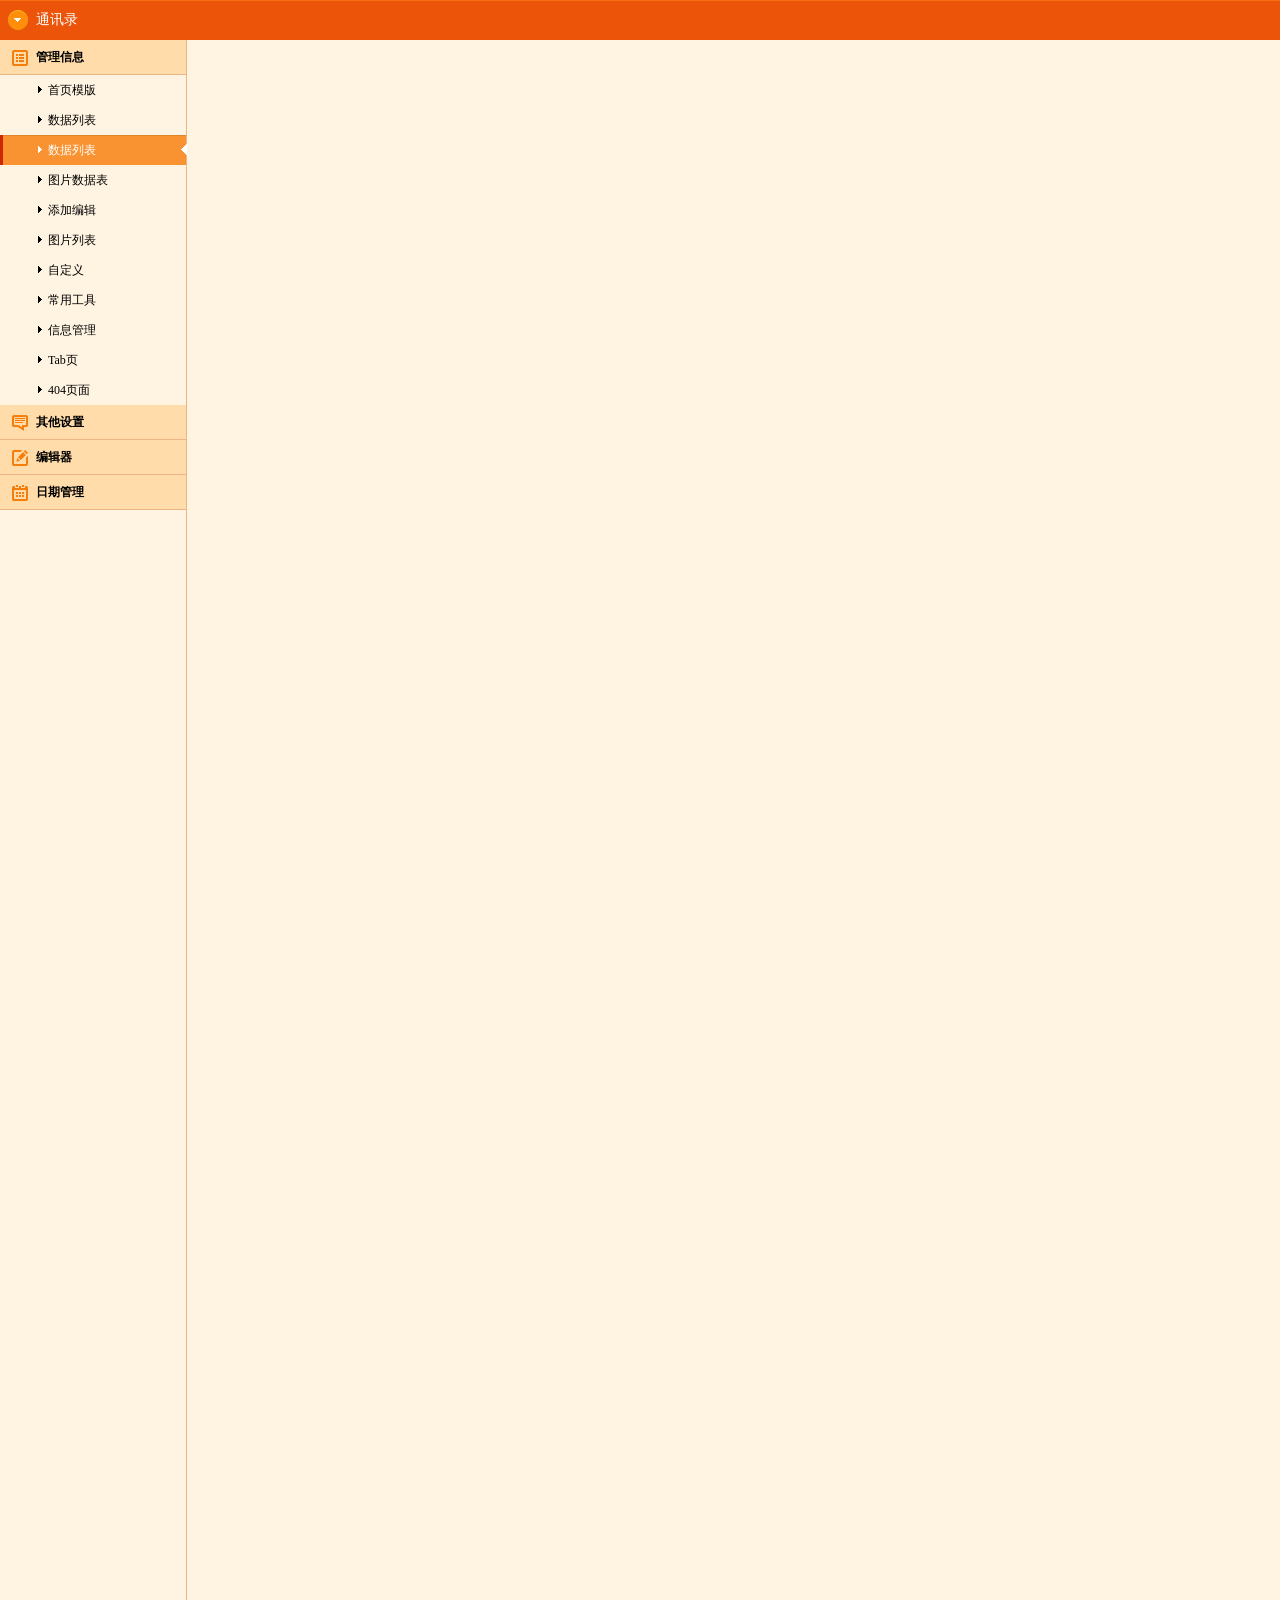
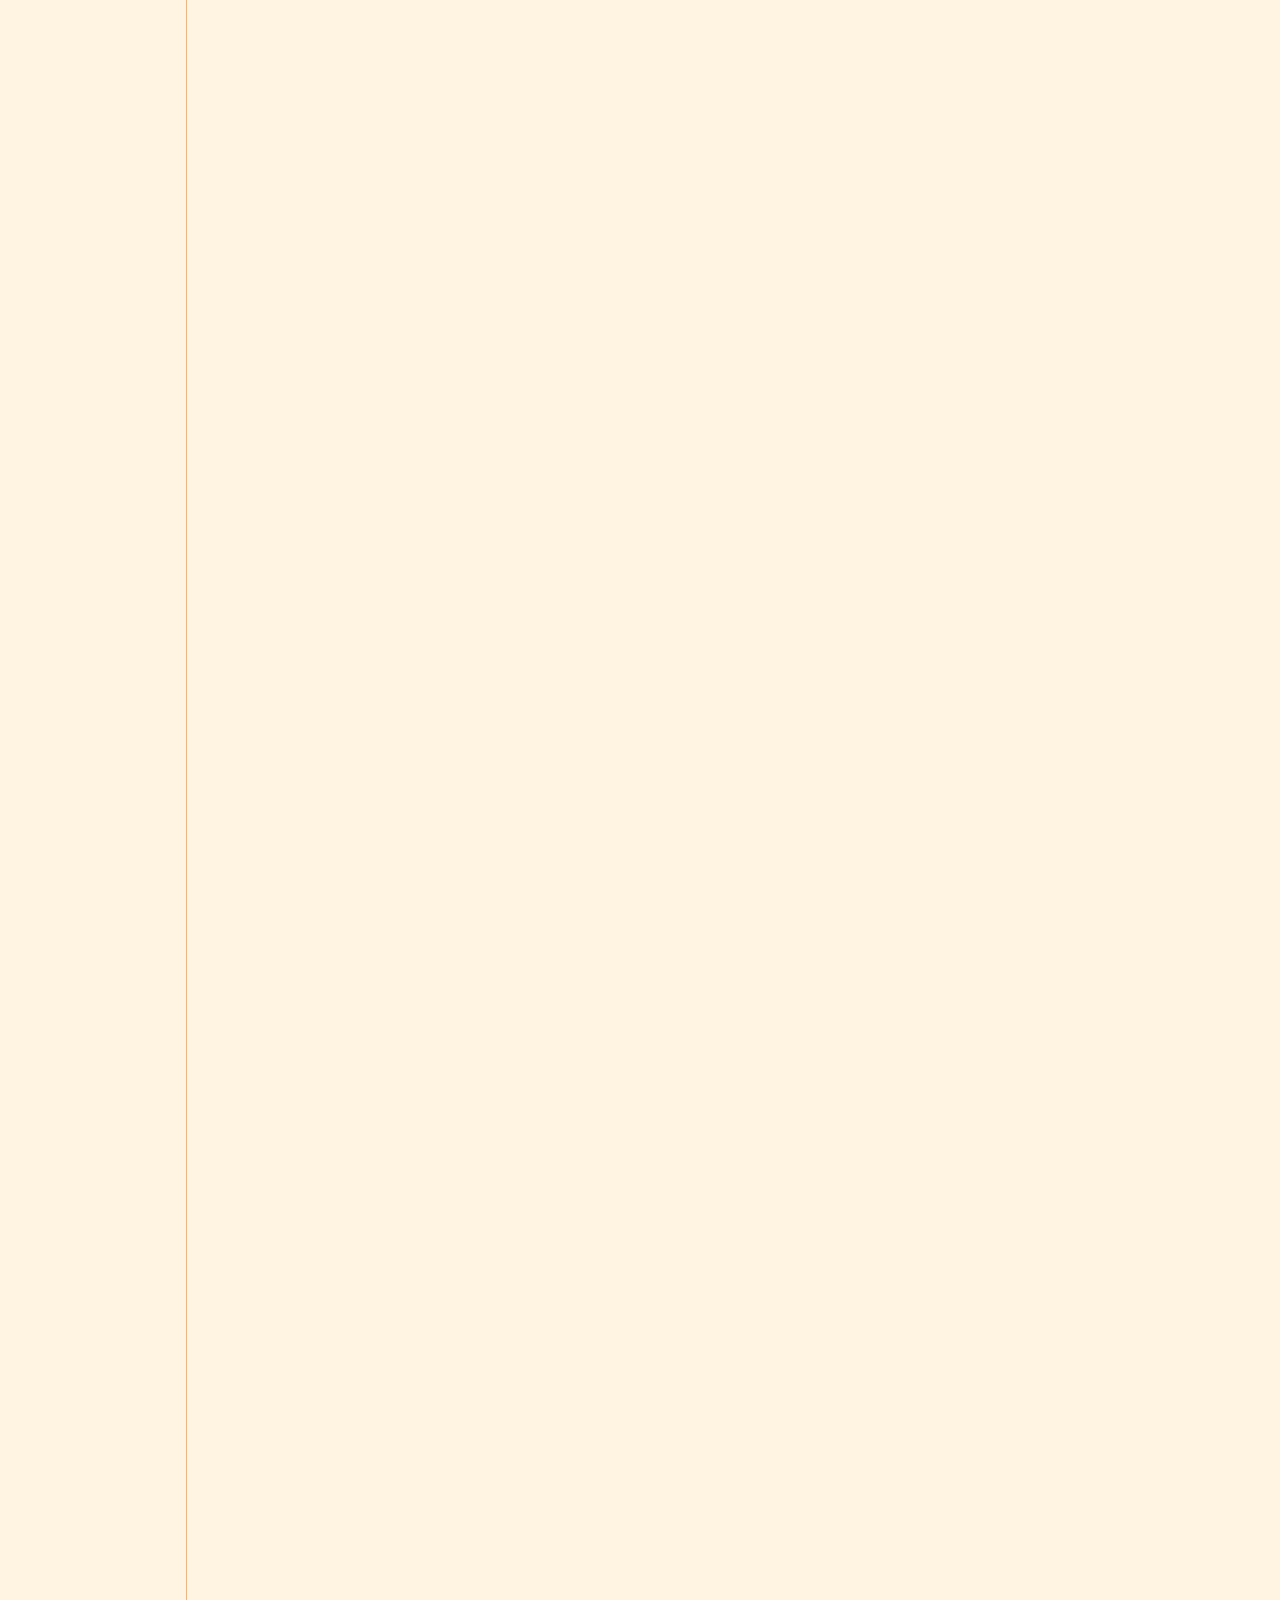
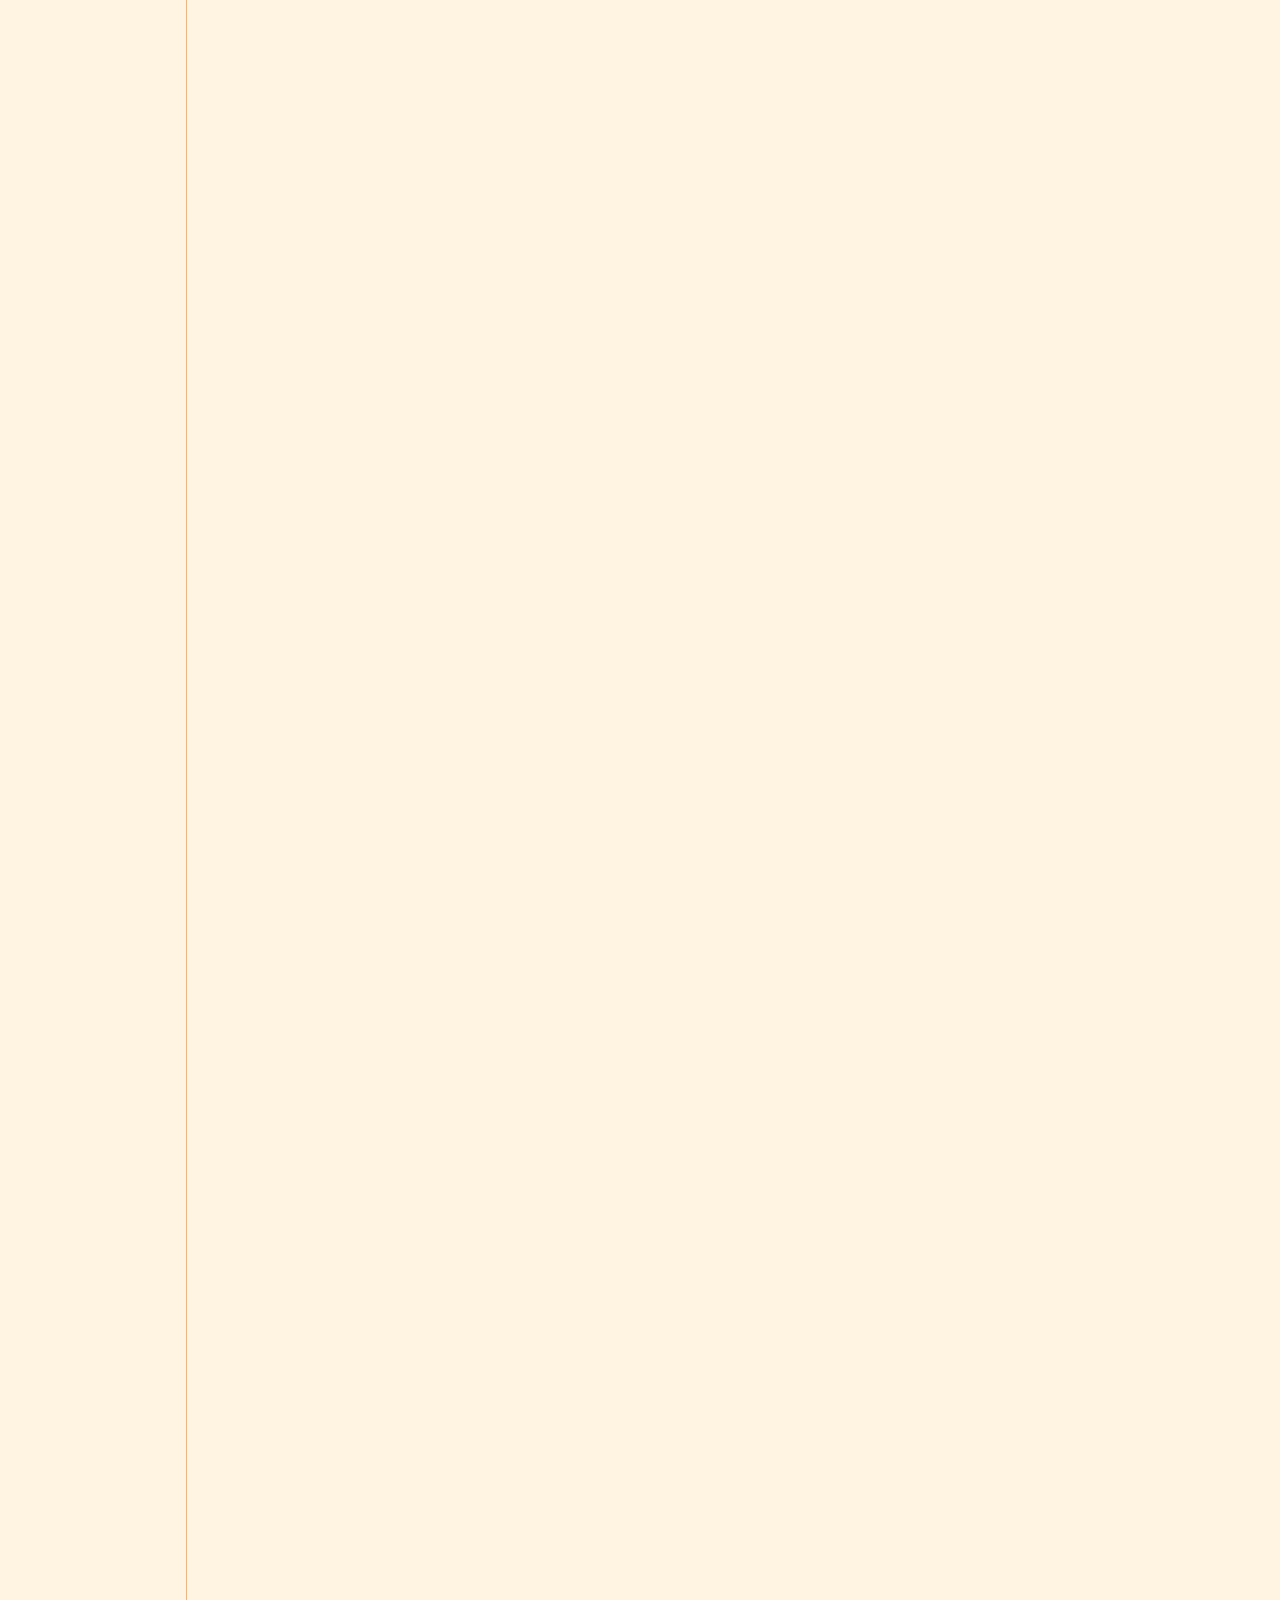
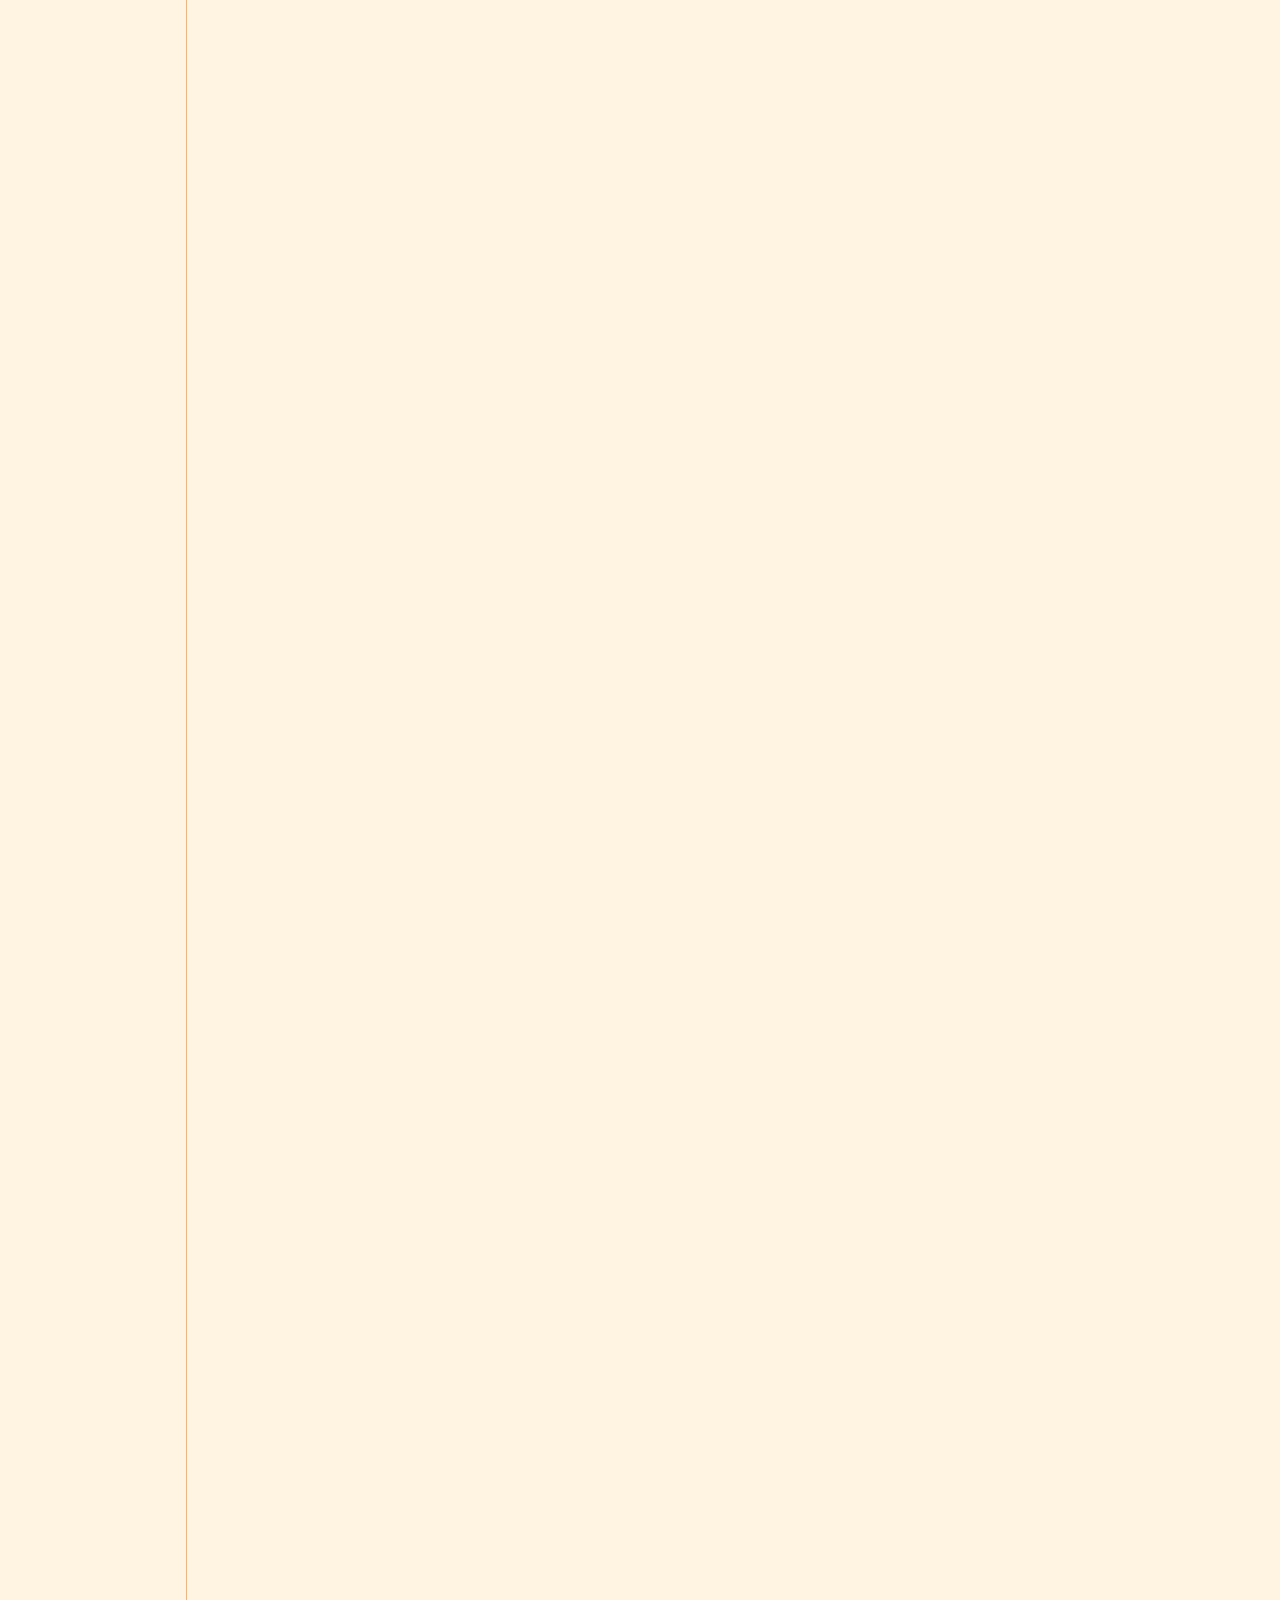
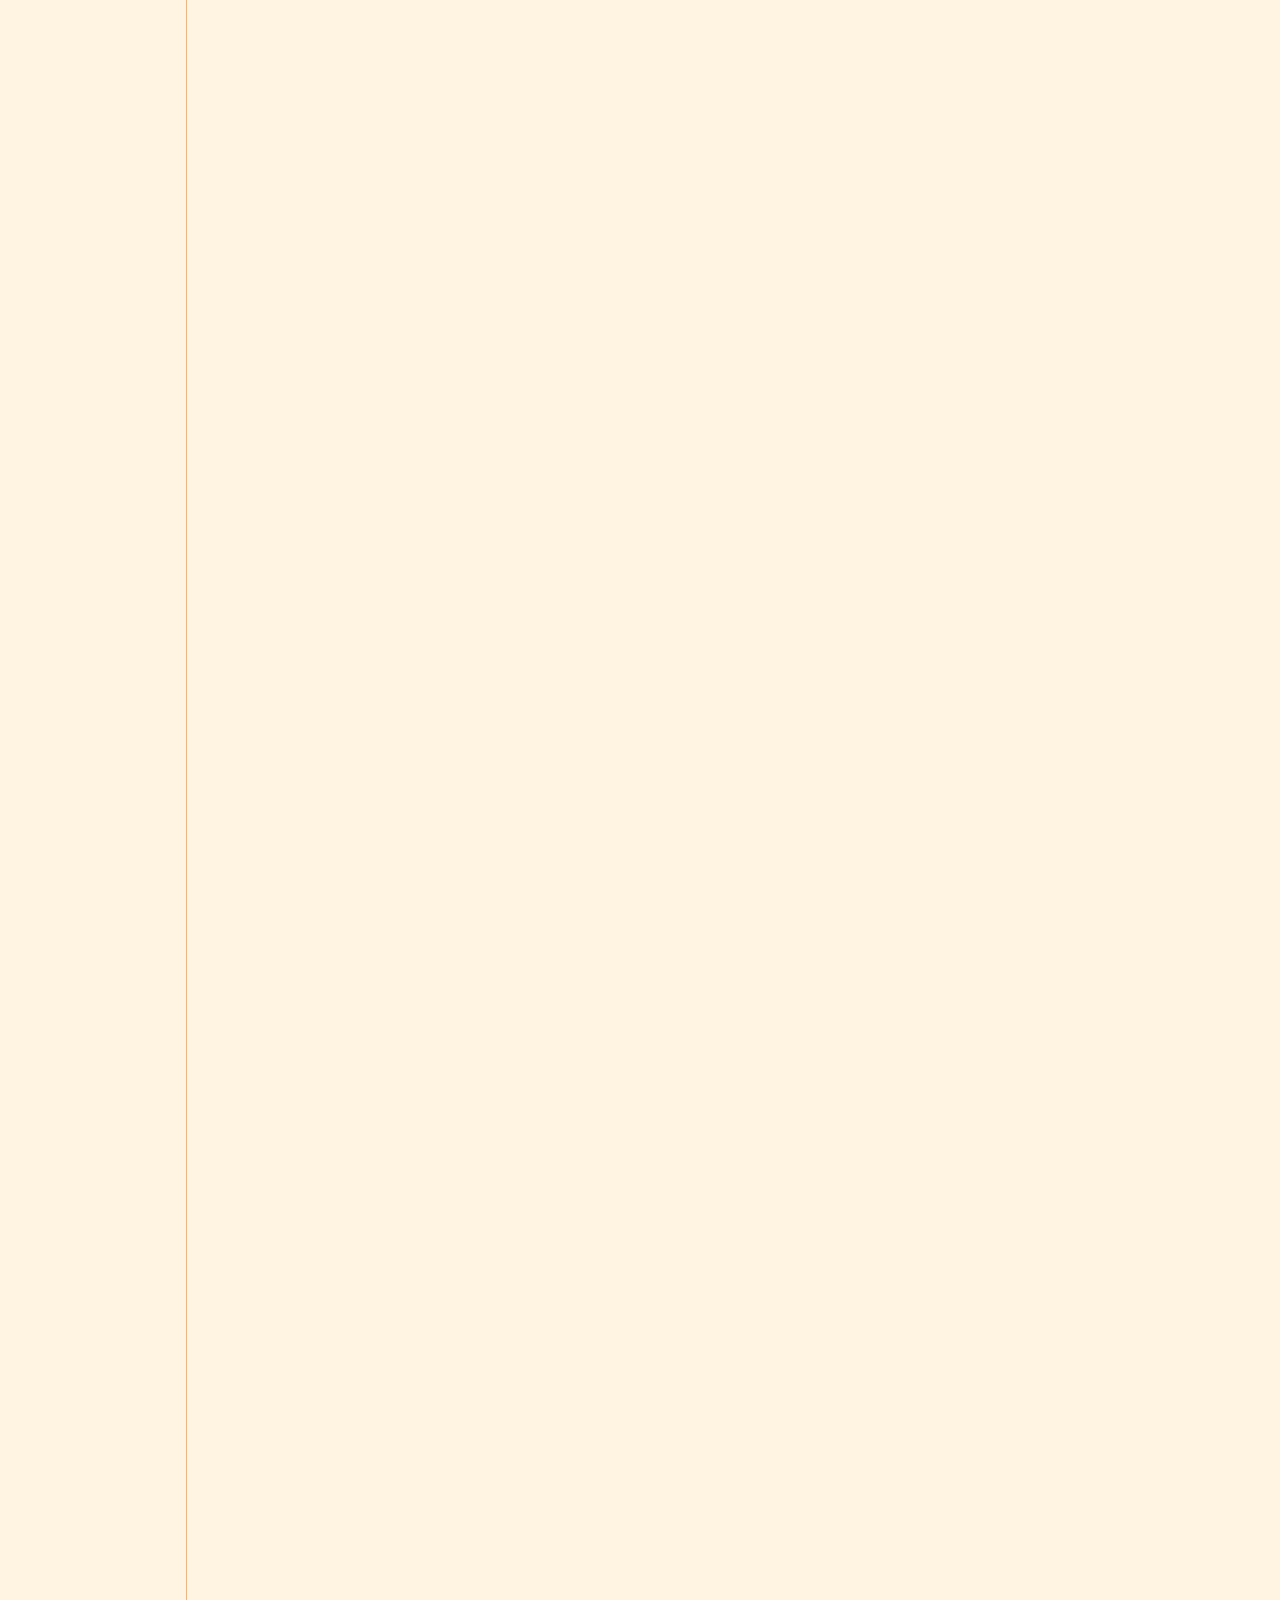
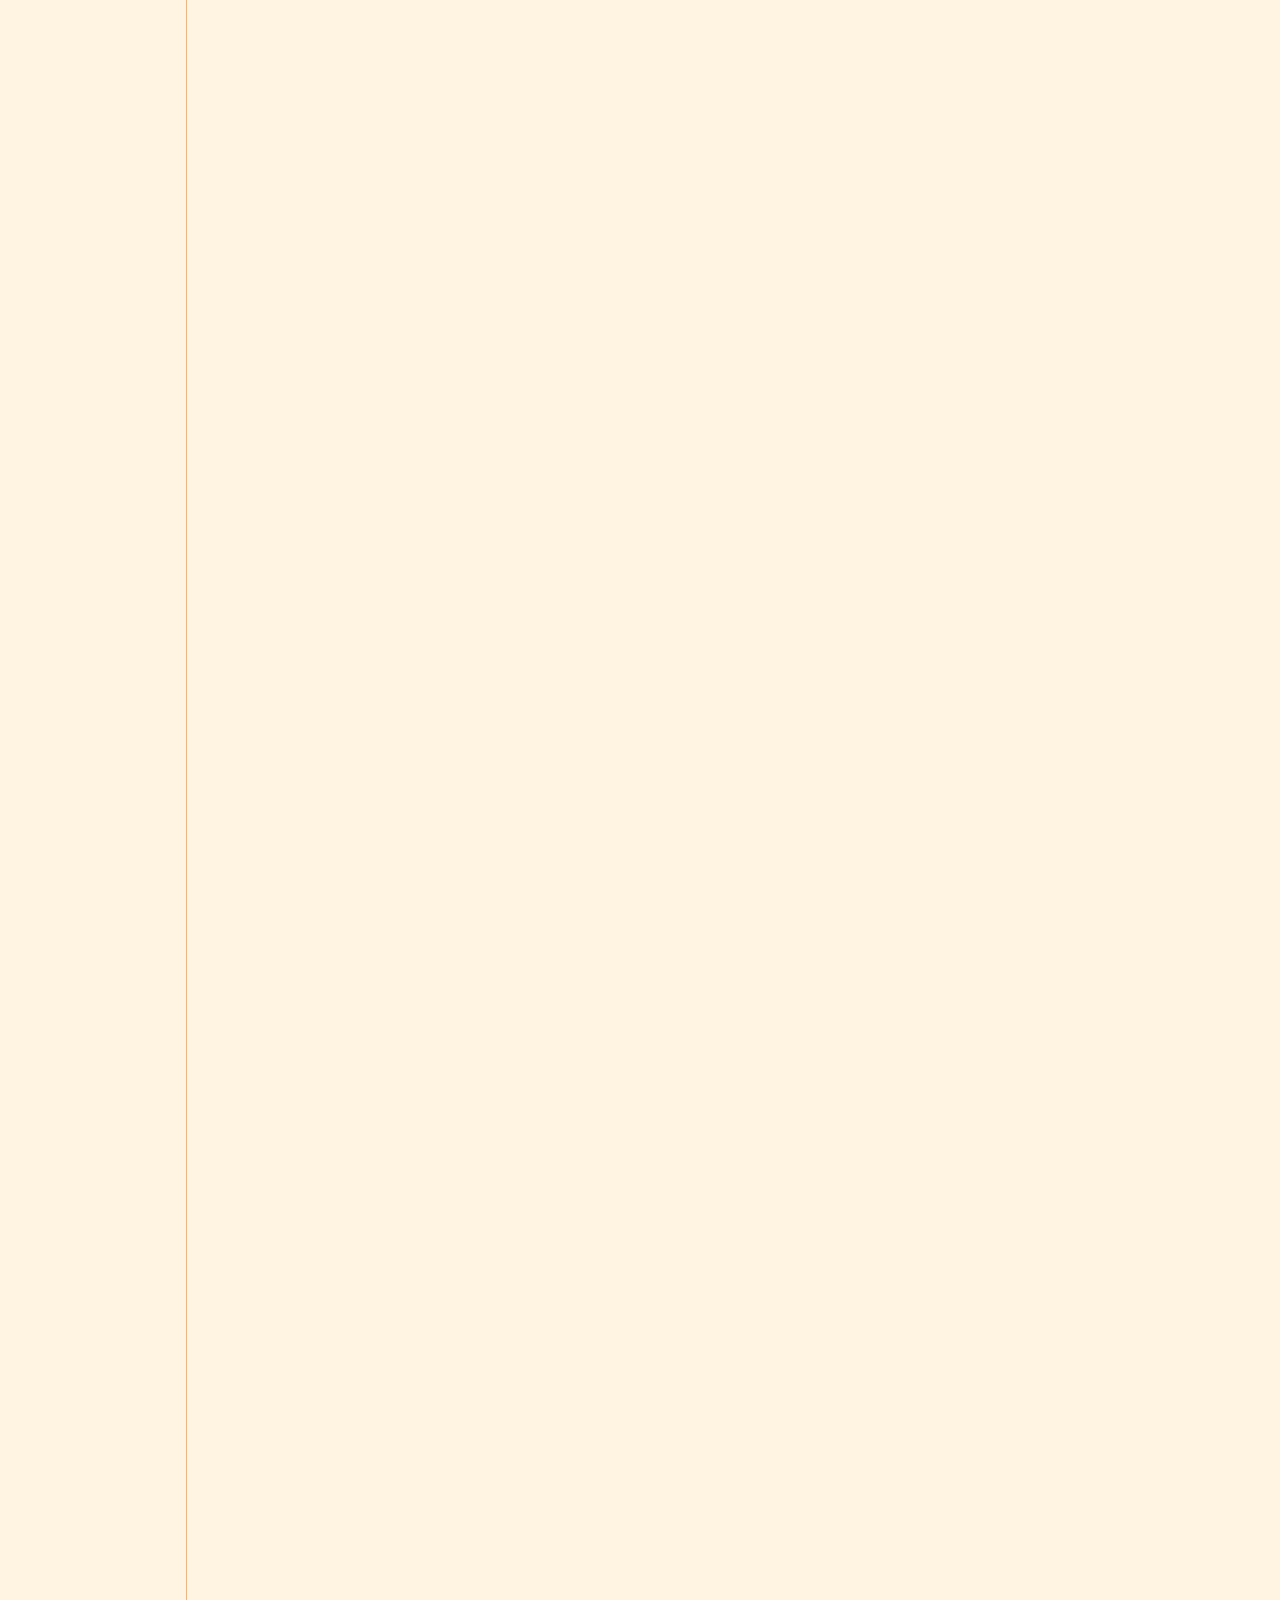
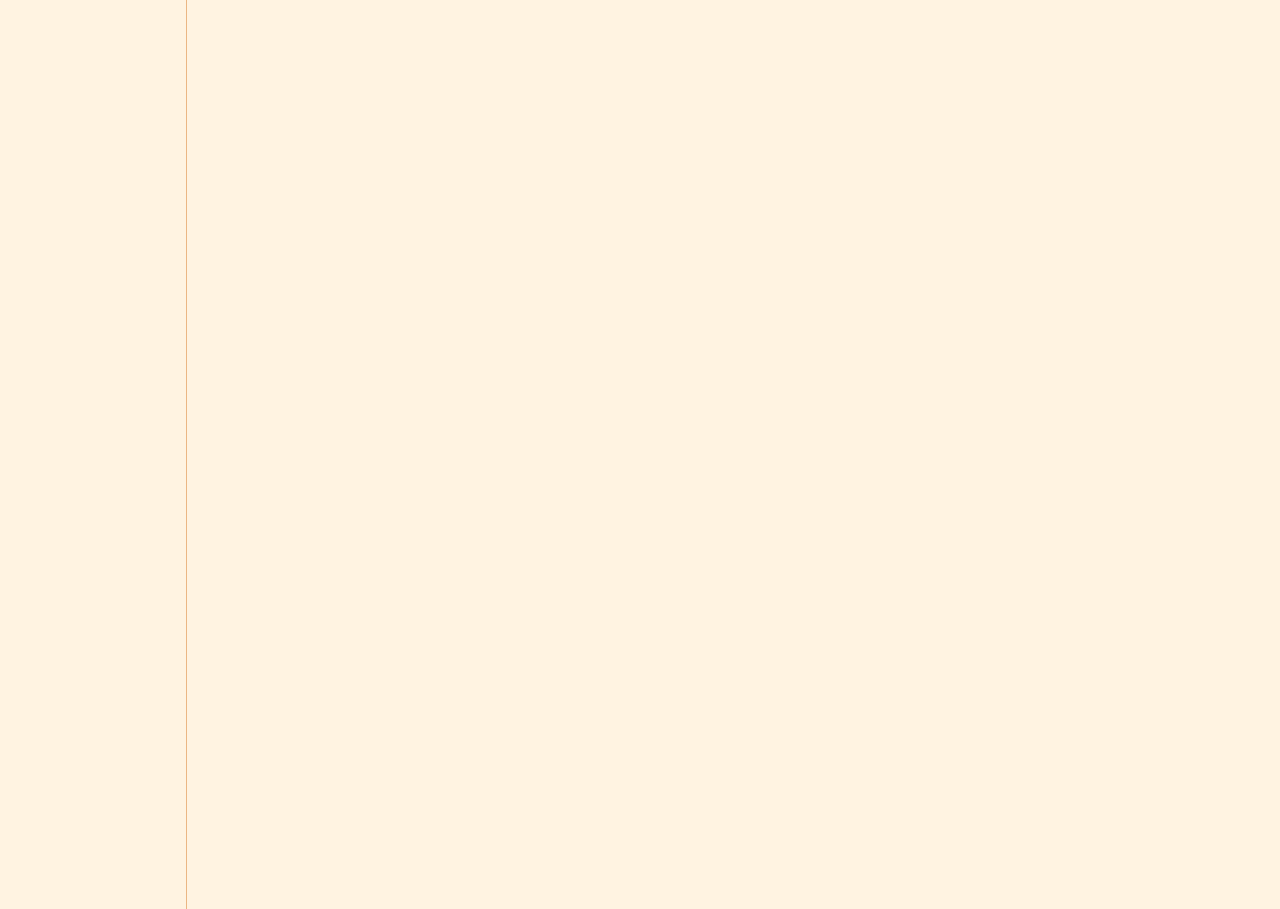
<file: web/left.html>
﻿<!DOCTYPE html PUBLIC "-//W3C//DTD XHTML 1.0 Transitional//EN"
        "http://www.w3.org/TR/xhtml1/DTD/xhtml1-transitional.dtd">
<html xmlns="http://www.w3.org/1999/xhtml">
<head>
    <meta http-equiv="Content-Type" content="text/html; charset=utf-8"/>
    <title>无标题文档</title>
    <link href="css/style.css" rel="stylesheet" type="text/css"/>
    <script language="JavaScript" src="js/jquery.js"></script>

    <script type="text/javascript">
        $(function () {
            //导航切换
            $(".menuson .header").click(function () {
                var $parent = $(this).parent();
                $(".menuson>li.active").not($parent).removeClass("active open").find('.sub-menus').hide();

                $parent.addClass("active");
                if (!!$(this).next('.sub-menus').size()) {
                    if ($parent.hasClass("open")) {
                        $parent.removeClass("open").find('.sub-menus').hide();
                    } else {
                        $parent.addClass("open").find('.sub-menus').show();
                    }


                }
            });

            // 三级菜单点击
            $('.sub-menus li').click(function (e) {
                $(".sub-menus li.active").removeClass("active")
                $(this).addClass("active");
            });

            $('.title').click(function () {
                var $ul = $(this).next('ul');
                $('dd').find('.menuson').slideUp();
                if ($ul.is(':visible')) {
                    $(this).next('.menuson').slideUp();
                } else {
                    $(this).next('.menuson').slideDown();
                }
            });
        })
    </script>


</head>

<body style="background:#fff3e1;">
<div class="lefttop"><span></span>通讯录</div>

<dl class="leftmenu">

    <dd>
        <div class="title">
            <span><img src="images/leftico01.png"/></span>管理信息
        </div>
        <ul class="menuson">

            <li>
                <div class="header">
                    <cite></cite>
                    <a href="index.html" target="rightFrame">首页模版</a>
                    <i></i>
                </div>
                <ul class="sub-menus">
                    <li><a href="javascript:;">文件管理</a></li>
                    <li><a href="javascript:;">模型信息配置</a></li>
                    <li><a href="javascript:;">基本内容</a></li>
                    <li><a href="javascript:;">自定义</a></li>
                </ul>
            </li>

            <li>
                <div class="header">
                    <cite></cite>
                    <a href="right.html" target="rightFrame">数据列表</a>
                    <i></i>
                </div>
                <ul class="sub-menus">
                    <li><a href="javascript:;">文件数据</a></li>
                    <li><a href="javascript:;">学生数据列表</a></li>
                    <li><a href="javascript:;">我的数据列表</a></li>
                    <li><a href="javascript:;">自定义</a></li>
                </ul>
            </li>

            <li class="active"><cite></cite><a href="right.html" target="rightFrame">数据列表</a><i></i></li>
            <li><cite></cite><a href="imgtable.html" target="rightFrame">图片数据表</a><i></i></li>
            <li><cite></cite><a href="form.html" target="rightFrame">添加编辑</a><i></i></li>
            <li><cite></cite><a href="imglist.html" target="rightFrame">图片列表</a><i></i></li>
            <li><cite></cite><a href="imglist1.html" target="rightFrame">自定义</a><i></i></li>
            <li><cite></cite><a href="tools.html" target="rightFrame">常用工具</a><i></i></li>
            <li><cite></cite><a href="filelist.html" target="rightFrame">信息管理</a><i></i></li>
            <li><cite></cite><a href="tab.html" target="rightFrame">Tab页</a><i></i></li>
            <li><cite></cite><a href="error.html" target="rightFrame">404页面</a><i></i></li>
        </ul>
    </dd>


    <dd>
        <div class="title">
            <span><img src="images/leftico02.png"/></span>其他设置
        </div>
        <ul class="menuson">
            <li><cite></cite><a href="flow.html" target="rightFrame">流程图</a><i></i></li>
            <li><cite></cite><a href="project.html" target="rightFrame">项目申报</a><i></i></li>
            <li><cite></cite><a href="search.html" target="rightFrame">档案列表显示</a><i></i></li>
            <li><cite></cite><a href="tech.html" target="rightFrame">技术支持</a><i></i></li>
        </ul>
    </dd>


    <dd>
        <div class="title"><span><img src="images/leftico03.png"/></span>编辑器</div>
        <ul class="menuson">
            <li><cite></cite><a href="#">自定义</a><i></i></li>
            <li><cite></cite><a href="#">常用资料</a><i></i></li>
            <li><cite></cite><a href="#">信息列表</a><i></i></li>
            <li><cite></cite><a href="#">其他</a><i></i></li>
        </ul>
    </dd>


    <dd>
        <div class="title"><span><img src="images/leftico04.png"/></span>日期管理</div>
        <ul class="menuson">
            <li><cite></cite><a href="#">自定义</a><i></i></li>
            <li><cite></cite><a href="#">常用资料</a><i></i></li>
            <li><cite></cite><a href="#">信息列表</a><i></i></li>
            <li><cite></cite><a href="#">其他</a><i></i></li>
        </ul>

    </dd>

</dl>

</body>
</html>
</file>
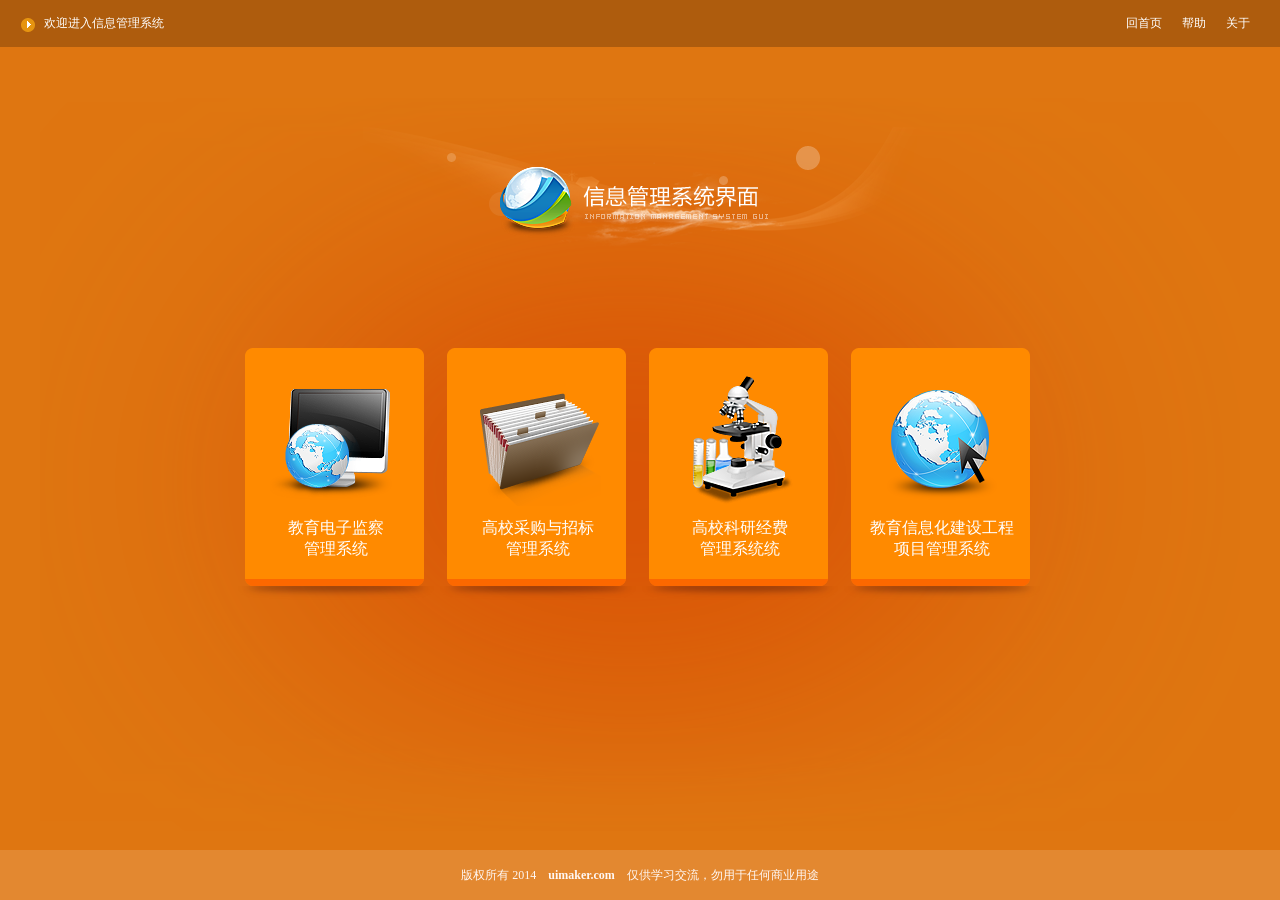
<file: web/login.html>
﻿<!DOCTYPE html PUBLIC "-//W3C//DTD XHTML 1.0 Transitional//EN"
        "http://www.w3.org/TR/xhtml1/DTD/xhtml1-transitional.dtd">
<html xmlns="http://www.w3.org/1999/xhtml">
<head>
    <meta http-equiv="Content-Type" content="text/html; charset=utf-8"/>
    <title>信息管理系统</title>
    <link href="css/style.css" rel="stylesheet" type="text/css"/>
    <script language="JavaScript" src="js/jquery.js"></script>

    <script language="javascript">
        $(function () {
            $('.loginbox0').css({'position': 'absolute', 'left': ($(window).width() - 810) / 2});
            $(window).resize(function () {
                $('.loginbox0').css({'position': 'absolute', 'left': ($(window).width() - 810) / 2});
            })
        });
    </script>

</head>

<body style="background-color:#df7611; background-image:url(images/light1.png); background-repeat:no-repeat; background-position:center top; overflow:hidden;">


<div class="logintop">
    <span>欢迎进入信息管理系统</span>
    <ul>
        <li><a href="#">回首页</a></li>
        <li><a href="#">帮助</a></li>
        <li><a href="#">关于</a></li>
    </ul>
</div>

<div class="loginbody1">

    <span class="systemlogo"></span>

    <div class="loginbox0">

        <ul class="loginlist">
            <li><a href="login1.jsp"><img src="images/l01.png" alt="电子监察系统"/>

                <p>教育电子监察<br/>管理系统</p></a></li>
            <li><a href="login2.jsp"><img src="images/l02.png" alt="电子监察系统"/>

                <p>高校采购与招标<br/>管理系统</p></a></li>
            <li><a href="login3.jsp"><img src="images/l03.png" alt="电子监察系统"/>

                <p>高校科研经费<br/>管理系统统</p></a></li>
            <li><a href="login4.jsp"><img src="images/l04.png" alt="电子监察系统"/>

                <p>教育信息化建设工程<br/>项目管理系统</p></a></li>
        </ul>


    </div>

</div>

<div class="loginbm">版权所有 2014&nbsp;&nbsp;&nbsp; <strong>uimaker.com</strong> &nbsp;&nbsp;&nbsp;仅供学习交流，勿用于任何商业用途</div>


</body>

</html>
</file>
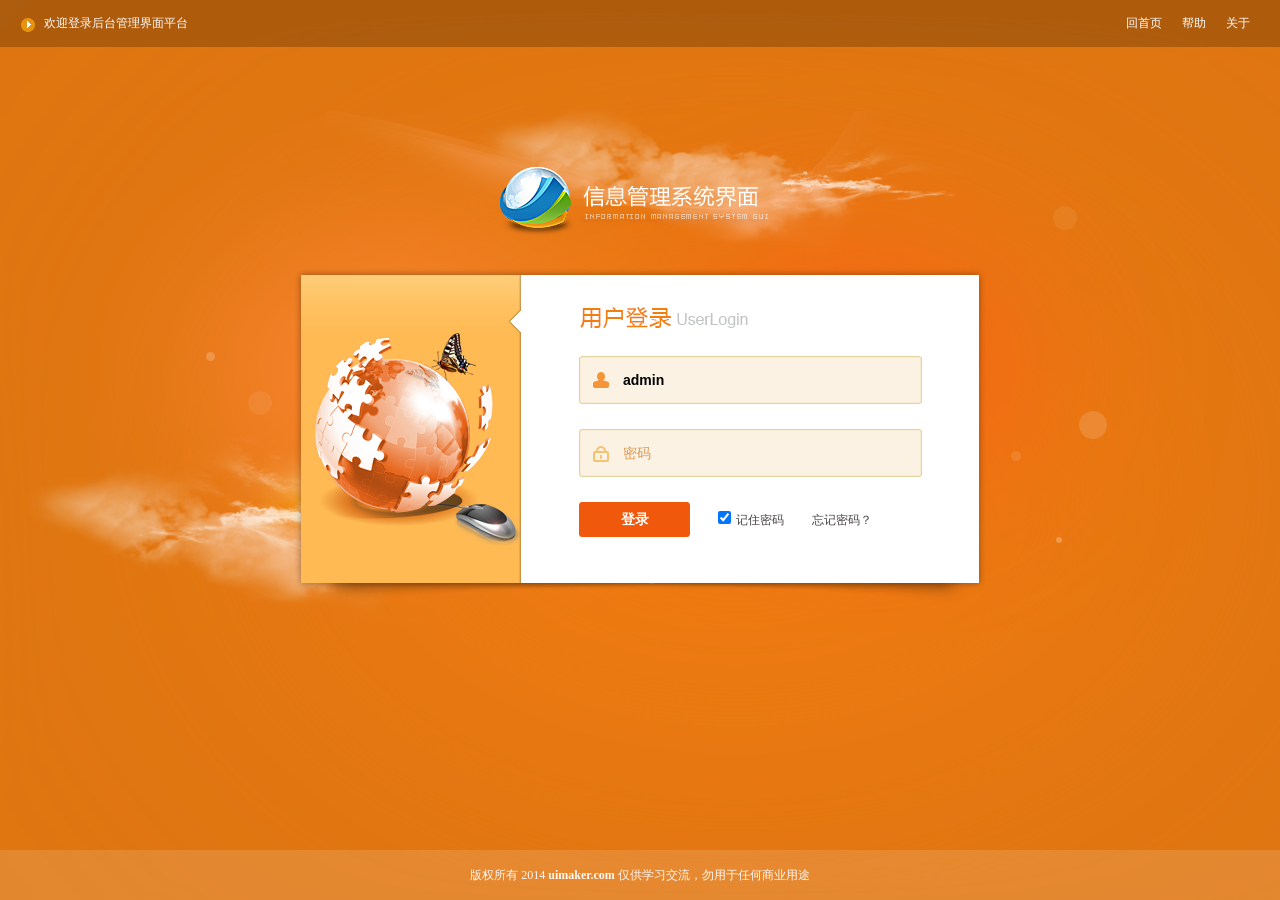
<file: web/login1.html>
﻿<!DOCTYPE html PUBLIC "-//W3C//DTD XHTML 1.0 Transitional//EN"
        "http://www.w3.org/TR/xhtml1/DTD/xhtml1-transitional.dtd">
<html xmlns="http://www.w3.org/1999/xhtml">
<head>
    <meta http-equiv="Content-Type" content="text/html; charset=utf-8"/>
    <title>欢迎登录后台管理系统</title>
    <link href="css/style.css" rel="stylesheet" type="text/css"/>
    <script language="JavaScript" src="js/jquery.js"></script>
    <script src="js/cloud.js" type="text/javascript"></script>

    <script language="javascript">
        $(function () {
            $('.loginbox').css({'position': 'absolute', 'left': ($(window).width() - 692) / 2});
            $(window).resize(function () {
                $('.loginbox').css({'position': 'absolute', 'left': ($(window).width() - 692) / 2});
            })
        });
    </script>

</head>

<body style="background-color:#df7611; background-image:url(images/light.png); background-repeat:no-repeat; background-position:center top; overflow:hidden;">


<div id="mainBody">
    <div id="cloud1" class="cloud"></div>
    <div id="cloud2" class="cloud"></div>
</div>


<div class="logintop">
    <span>欢迎登录后台管理界面平台</span>
    <ul>
        <li><a href="#">回首页</a></li>
        <li><a href="#">帮助</a></li>
        <li><a href="#">关于</a></li>
    </ul>
</div>

<div class="loginbody">

    <span class="systemlogo"></span>

    <div class="loginbox">

        <ul>
            <li><input name="" type="text" class="loginuser" value="admin" onclick="JavaScript:this.value=''"/></li>
            <li><input name="" type="text" class="loginpwd" value="密码" onclick="JavaScript:this.value=''"/></li>
            <li><input name="" type="button" class="loginbtn" value="登录"
                       onclick="javascript:window.location='main.html'"/>
                <label><input name="" type="checkbox" value="" checked="checked"/>记住密码</label>
                <label><a href="#">忘记密码？</a></label></li>
        </ul>


    </div>

</div>


<div class="loginbm">版权所有 2014 <a href="http://www.uimaker.com">uimaker.com</a> 仅供学习交流，勿用于任何商业用途</div>


</body>

</html>
</file>
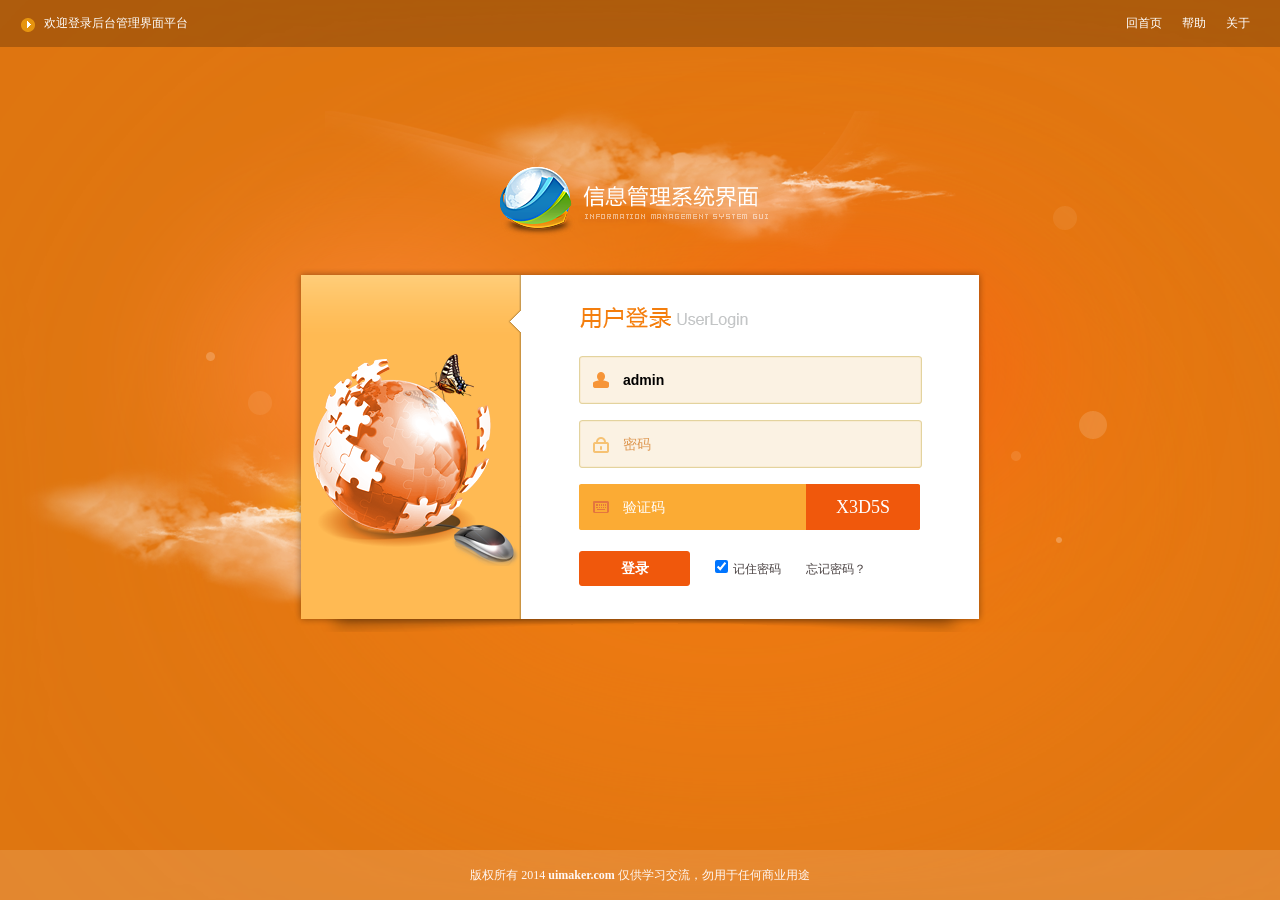
<file: web/login2.html>
﻿<!DOCTYPE html PUBLIC "-//W3C//DTD XHTML 1.0 Transitional//EN"
        "http://www.w3.org/TR/xhtml1/DTD/xhtml1-transitional.dtd">
<html xmlns="http://www.w3.org/1999/xhtml">
<head>
    <meta http-equiv="Content-Type" content="text/html; charset=utf-8"/>
    <title>欢迎登录后台管理系统</title>
    <link href="css/style.css" rel="stylesheet" type="text/css"/>
    <script language="JavaScript" src="js/jquery.js"></script>
    <script src="js/cloud.js" type="text/javascript"></script>

    <script language="javascript">
        $(function () {
            $('.loginbox').css({'position': 'absolute', 'left': ($(window).width() - 692) / 2});
            $(window).resize(function () {
                $('.loginbox').css({'position': 'absolute', 'left': ($(window).width() - 692) / 2});
            })
        });
    </script>

</head>

<body style="background-color:#df7611; background-image:url(images/light.png); background-repeat:no-repeat; background-position:center top; overflow:hidden;">


<div id="mainBody">
    <div id="cloud1" class="cloud"></div>
    <div id="cloud2" class="cloud"></div>
</div>


<div class="logintop">
    <span>欢迎登录后台管理界面平台</span>
    <ul>
        <li><a href="#">回首页</a></li>
        <li><a href="#">帮助</a></li>
        <li><a href="#">关于</a></li>
    </ul>
</div>

<div class="loginbody">

    <span class="systemlogo"></span>

    <div class="loginbox loginbox1">

        <ul>
            <li><input name="" type="text" class="loginuser" value="admin" onclick="JavaScript:this.value=''"/></li>
            <li><input name="" type="text" class="loginpwd" value="密码" onclick="JavaScript:this.value=''"/></li>
            <li class="yzm">
                <span><input name="" type="text" value="验证码"
                             onclick="JavaScript:this.value=''"/></span><cite>X3D5S</cite>
            </li>
            <li><input name="" type="button" class="loginbtn" value="登录"
                       onclick="javascript:window.location='main.html'"/><label><input name="" type="checkbox" value=""
                                                                                       checked="checked"/>记住密码</label><label><a
                    href="#">忘记密码？</a></label></li>
        </ul>


    </div>

</div>


<div class="loginbm">版权所有 2014 <a href="http://www.uimaker.com">uimaker.com</a> 仅供学习交流，勿用于任何商业用途</div>


</body>

</html>
</file>
<file: web/css/style.css>
﻿@charset "utf-8";
/* CSS Document */
/***
 * uimaker
 * http://www.uimaker.com
 * e-mail: admin@uimaker.com
 */
* {
    font-size: 9pt;
    border: 0;
    margin: 0;
    padding: 0;
}

body {
    font-family: '微软雅黑';
    margin: 0 auto;
    min-width: 980px;
}

ul {
    display: block;
    margin: 0;
    padding: 0;
    list-style: none;
}

li {
    display: block;
    margin: 0;
    padding: 0;
    list-style: none;
}

img {
    border: 0;
}

dl, dt, dd, span {
    margin: 0;
    padding: 0;
    display: block;
}

a, a:focus {
    text-decoration: none;
    color: #000;
    outline: none;
    blr: expression(this.onFocus=this.blur());
}

a:hover {
    color: #EB5409;
    text-decoration: none;
}

table {
    border-collapse: collapse;
    border-spacing: 0;
}

cite {
    font-style: normal;
}

h2 {
    font-weight: normal;
}

/*cloud*/

#mainBody {
    width: 100%;
    height: 100%;
    position: absolute;
    z-index: -1;
}

.cloud {
    position: absolute;
    top: 0px;
    left: 0px;
    width: 100%;
    height: 100%;
    background: url(../images/cloud.png) no-repeat;
    z-index: 1;
    opacity: 0.5;
}

#cloud2 {
    z-index: 2;
}

/*login*/
.logintop {
    height: 47px;
    position: absolute;
    top: 0;
    background: url(../images/loginbg1.png) repeat-x;
    z-index: 100;
    width: 100%;
}

.logintop span {
    color: #fff;
    line-height: 47px;
    background: url(../images/loginsj.png) no-repeat 21px 18px;
    text-indent: 44px;
    color: #fff;
    float: left;
}

.logintop ul {
    float: right;
    padding-right: 30px;
}

.logintop ul li {
    float: left;
    margin-left: 20px;
    line-height: 47px;
}

.logintop ul li a {
    color: #fff;
}

.logintop ul li a:hover {
    color: #fff;
}

.loginbody {
    background: url(../images/loginbg3.png) no-repeat center center;
    width: 100%;
    height: 585px;
    overflow: hidden;
    position: absolute;
    top: 47px;
}

.systemlogo {
    background: url(../images/loginlogo.png) no-repeat center;
    width: 100%;
    height: 71px;
    margin-top: 75px;
}

.loginbox {
    width: 692px;
    height: 336px;
    background: url(../images/logininfo.png) no-repeat;
    margin-top: 30px;
}

.loginbox ul {
    margin-top: 88px;
    margin-left: 285px;
}

.loginbox ul li {
    margin-bottom: 25px;
}

.loginbox ul li label {
    color: #4b4343;
    padding-left: 25px;
}

.loginbox ul li label a {
    color: #4b4343;
}

.loginbox ul li label a:hover {
    color: #f0580c;
}

.loginbox ul li label input {
    margin-right: 5px;
}

.loginbox, .loginbox1, .loginbox2, .loginbox3, .loginbox4 {
    width: 692px;
    height: 373px;
    margin-top: 30px;
}

.loginuser {
    width: 299px;
    height: 48px;
    background: url(../images/loginuser.png) no-repeat;
    border: none;
    line-height: 48px;
    padding-left: 44px;
    font-size: 14px;
    font-weight: bold;
}

.loginpwd {
    width: 299px;
    height: 48px;
    background: url(../images/loginpassword.png) no-repeat;
    border: none;
    line-height: 48px;
    padding-left: 44px;
    font-size: 14px;
    color: #de9852;
}

.loginbtn {
    width: 111px;
    height: 35px;
    background: url(../images/buttonbg.png) repeat-x;
    font-size: 14px;
    font-weight: bold;
    color: #fff;
    cursor: pointer;
    line-height: 35px;
}

.loginbm {
    height: 50px;
    line-height: 50px;
    text-align: center;
    background: url(../images/loginbg2.png) repeat-x;
    position: absolute;
    bottom: 0;
    width: 100%;
    color: #fff8f5;
}

.loginbm a {
    font-weight: bold;
    color: #fff8f5;
}

.loginbm a:hover {
    color: #fff;
}

.loginbox1 {
    background: url(../images/logininfo1.png) no-repeat;
}

.loginbox1 ul li {
    margin-bottom: 16px;
}

.loginbox2 {
    background: url(../images/logininfo2.png) no-repeat;
}

.loginbox2 ul li {
    margin-bottom: 16px;
}

.loginbox3 {
    background: url(../images/logininfo3.png) no-repeat;
}

.loginbox3 ul li {
    margin-bottom: 16px;
}

.yzm {
    width: 341px;
    height: 46px;
    background: url(../images/yzmbg.png) no-repeat;
    padding-bottom: 5px;
}

.yzm span {
    display: block;
    float: left;
    width: 227px;
    height: 46px;
}

.yzm span input {
    background: none;
    border: none;
    width: 183px;
    height: 46px;
    line-height: 46px;
    padding-left: 44px;
    font-size: 14px;
    color: #fff;
}

.yzm cite {
    float: right;
    width: 114px;
    height: 46px;
    line-height: 46px;
    font-size: 18px;
    color: #fff;
    text-align: center;
}

.loginbody1 {
    background: url(../images/loginbg4.png) no-repeat center center;
    width: 100%;
    height: 585px;
    overflow: hidden;
    position: absolute;
    top: 47px;
}

.systemlogo {
    width: 100%;
    height: 71px;
    margin-top: 120px;
    text-align: center;
}

.loginbox0 {
    width: 810px;
    margin-top: 0px;
    height: 252px;
}

.loginlist {
    width: 810px;
    overflow: hidden;
}

.loginlist {
    margin-top: 110px;
}

.loginlist li {
    float: left;
    margin-left: 3px;
    margin-right: 3px;
}

.loginlist li a {
    display: block;
    width: 196px;
    height: 252px;
    background: url(../images/lbg.png) no-repeat;
    text-align: center;
    padding-top: 25px;
    cursor: pointer;
}

.loginlist li a:hover {
    background: url(../images/lbg1.png) no-repeat;
}

.loginlist li a p {
    font-size: 16px;
    color: #fff;
    padding-top: 10px;
}

/*top.html*/
.header {
    height: 88px;
}

.topleft {
    height: 88px;
    background: url(../images/topleft.jpg) no-repeat;
    float: left;
    width: 320px;
}

.topleft img {
    margin-top: 12px;
    margin-left: 10px;
}

.topright {
    height: 88px;
    background: url(../images/topright.jpg) no-repeat right;
    float: right;
}

.nav {
    float: left;
    position: absolute;
    left: 320px;
}

.nav li {
    float: left;
    width: 87px;
    height: 88px;
    text-align: center;
}

.nav li a {
    display: block;
    width: 87px;
    height: 88px;
    -moz-transition: none;
    transition: background-color 0.3s linear;
    -moz-transition: background-color 0.3s linear;
    -webkit-transition: background-color 0.3s linear;
    -o-transition: background-color 0.3s linear;
}

.nav li a.selected {
    background: url(../images/navbg.png) no-repeat;
}

.nav li a:hover {
    display: block;
    background: #000;
    color: #fff;
    background: none repeat scroll 0% 0% rgb(235, 84, 9);
}

.nav li img {
    margin-top: 10px;
}

.nav li a {
    display: block;
}

.nav a h2 {
    font-size: 14px;
    color: #fff;
}

.nav a:hover h2 {
    color: #fff;
}

.topright ul {
    padding-top: 15px;
    float: right;
    padding-right: 12px;
}

.topright ul li {
    float: left;
    padding-left: 9px;
    padding-right: 9px;
    background: url(../images/line.gif) no-repeat right;
}

.topright ul li:last-child {
    background: none;
}

.topright ul li a {
    font-size: 13px;
    color: #FFD6AF;
}

.topright ul li a:hover {
    color: #fff;
}

.topright ul li span {
    margin-top: 2px;
    float: left;
    padding-right: 3px;
}

.user {
    height: 30px;
    background: url(../images/ub1.png) repeat-x;
    clear: both;
    margin-top: 10px;
    float: right;
    margin-right: 12px;
    border-radius: 30px;
    behavior: url(../js/PIE.htc);
    white-space: nowrap;
    position: relative;
}

.user span {
    display: inline-block;
    padding-right: 10px;
    background: url(../images/user.png) no-repeat 15px 10px;
    line-height: 30px;
    font-size: 14px;
    color: #fff;
    padding-left: 20px;
    padding-left: 35px;
}

.user b {
    display: inline-block;
    width: 20px;
    height: 18px;
    background: url(../images/msg.png);
    text-align: center;
    font-weight: normal;
    color: #fff;
    font-size: 14px;
    margin-right: 13px;
    margin-top: 7px;
    line-height: 18px;
}

.user i {
    display: inline-block;
    margin-right: 5px;
    font-style: normal;
    line-height: 30px;
    font-size: 14px;
    color: #fff;
}

/*left.html*/
.lefttop {
    background: url(../images/lefttop.gif) repeat-x;
    height: 40px;
    color: #fff;
    font-size: 14px;
    line-height: 40px;
}

.lefttop span {
    margin-left: 8px;
    margin-top: 10px;
    margin-right: 8px;
    background: url(../images/leftico.png) no-repeat;
    width: 20px;
    height: 21px;
    float: left;
}

.leftmenu {
    width: 187px;
    padding-bottom: 9999px;
    margin-bottom: -9999px;
    overflow: hidden;
    background: url(../images/leftline.gif) repeat-y right;
}

.leftmenu dd {
    background: url(../images/leftmenubg.gif) repeat-x;
    line-height: 35px;
    font-weight: bold;
    font-size: 14px;
    border-right: solid 1px #ebb683;
}

.leftmenu dd span {
    float: left;
    margin: 10px 8px 0 12px;
}

.leftmenu dd .menuson {
    display: none;
}

.leftmenu dd:first-child .menuson {
    display: block;
}

.menuson {
    line-height: 30px;
    font-weight: normal;
}

.menuson li {
    cursor: pointer;
}

.menuson li.active {
    position: relative;
    background: url(../images/libg.png) repeat-x;
    line-height: 30px;
    color: #fff;
}

.menuson li cite {
    display: block;
    float: left;
    margin-left: 32px;
    background: url(../images/list.gif) no-repeat;
    width: 16px;
    height: 16px;
    margin-top: 7px;
}

.menuson li.active cite {
    background: url(../images/list1.gif) no-repeat;
}

.menuson li.active i {
    display: block;
    background: url(../images/sj.png) no-repeat;
    width: 6px;
    height: 11px;
    position: absolute;
    right: 0;
    z-index: 10000;
    top: 9px;
    right: -1px;
}

.menuson li a {
    display: block;
    *display: inline;
    *padding-top: 5px;
}

.menuson li.active a {
    color: #fff;
}

.title {
    cursor: pointer;
}

/**支持二级菜单覆盖样式**/
.menuson li .header {
    height: 30px;
}

.menuson li .sub-menus {
    display: none;
    background: #FFDCA9;
    padding: 10px 0;
    border-bottom: 1px solid #E8B365;
}

.menuson li .sub-menus li {
    height: 25px;
    line-height: 25px;
    padding-left: 48px;
    border-left: 1px solid #d9ebf3;
}

.menuson li .sub-menus li.active {
    position: relative;
    right: -1px;
    border-left: none;
    background: #fff;
}

.menuson li .sub-menus li a {
    padding-left: 9px;
    color: #000000;
    background: url(../images/sub-menu-icon.png) 0 12px no-repeat;
}

.menuson li .sub-menus li a:hover {
    color: #EB5409;
}

.menuson li .sub-menus li.active a {
    color: #EB5409;
}

.menuson li.active.open cite {
    margin-top: 12px;
    margin-left: 37px;
    background: url(../images/jtx.png) no-repeat;
}

/*right.html*/
.place {
    height: 40px;
    background: url(../images/righttop.gif) repeat-x;
}

.place span {
    line-height: 40px;
    font-weight: bold;
    float: left;
    margin-left: 12px;
    color: #dc4e00;
}

.placeul li {
    float: left;
    line-height: 40px;
    padding-left: 7px;
    padding-right: 12px;
    background: url(../images/rlist.gif) no-repeat right;
}

.placeul li:last-child {
    background: none;
}

.rightinfo {
    padding: 8px;
}

.tools {
    clear: both;
    height: 35px;
    margin-bottom: 8px;
}

.toolbar {
    float: left;
}

.toolbar li {
    background: url(../images/toolbg.gif) repeat-x;
    line-height: 33px;
    height: 33px;
    border: solid 1px #dca571;
    float: left;
    padding-right: 10px;
    margin-right: 5px;
    border-radius: 3px;
    behavior: url(../js/PIE.htc);
    cursor: pointer;
}

.toolbar li span {
    float: left;
    margin-left: 10px;
    margin-right: 5px;
    margin-top: 5px;
}

.toolbar1 {
    float: right;
}

.toolbar1 li {
    background: url(../images/toolbg.gif) repeat-x;
    line-height: 33px;
    height: 33px;
    border: solid 1px #ECCDA1;
    float: left;
    padding-right: 10px;
    margin-left: 5px;
    border-radius: 3px;
    behavior: url(../js/PIE.htc);
}

.toolbar1 li span {
    float: left;
    margin-left: 10px;
    margin-right: 5px;
    margin-top: 5px;
}

.tablelist {
    border: solid 1px #ebb683;
    width: 100%;
    clear: both;
}

.tablelist th {
    background: url(../images/th.gif) repeat-x;
    height: 34px;
    line-height: 34px;
    border-bottom: solid 1px #d7a372;
    text-indent: 11px;
    text-align: left;
}

.tablelist td {
    line-height: 35px;
    text-indent: 11px;
    border-right: dotted 1px #F2BF74;
}

.tablelink {
    color: #EB5409;
}

.tablelist tbody tr.odd {
    background: #FFF7EA;
}

.tablelist tbody tr:hover {
    background: #FFDCA9;
}

.sort {
    padding-left: 3px;
}

/*page*/
.pagin {
    position: relative;
    margin-top: 10px;
    padding: 0 12px;
}

.pagin .blue {
    color: #EB5409;
    font-style: normal;
}

.pagin .paginList {
    position: absolute;
    right: 12px;
    top: 0;
}

.pagin .paginList .paginItem {
    float: left;
}

.pagin .paginList .paginItem a {
    float: left;
    width: 31px;
    height: 28px;
    border: 1px solid #DDD;
    text-align: center;
    line-height: 30px;
    border-left: none;
    color: #EB5409;
}

.pagin .paginList .paginItem:first-child a {
    border-left: 1px solid #DDD;
}

.pagin .paginList .paginItem:first-child a {
    border-bottom-left-radius: 5px;
    border-top-left-radius: 5px;
}

.pagin .paginList .paginItem:last-child a {
    border-bottom-right-radius: 5px;
    border-top-right-radius: 5px;
}

.pagin .paginList .paginItem.current, .pagin .paginList .paginItem.current a {
    background: #f5f5f5;
    cursor: default;
    color: #737373;
}

.pagin .paginList .paginItem:hover {
    background: #f5f5f5;
}

.pagin .paginList .paginItem.more, .pagin .paginList .paginItem.more a:hover {
    cursor: default;
}

.pagin .paginList .paginItem.more:hover {
    background: #FFF;
}

.pagin .paginList .paginItem.more a {
    color: #737373;
}

.pagepre {
    background: url(../images/pre.gif) no-repeat center center;
    width: 31px;
    height: 28px;
}

.pagenxt {
    background: url(../images/next.gif) no-repeat center center;
    width: 31px;
    height: 28px;
}

/*index*/
.mainindex {
    padding: 20px;
    overflow: hidden;
}

.welinfo {
    height: 32px;
    line-height: 32px;
    padding-bottom: 8px;
}

.welinfo span {
    float: left;
}

.welinfo b {
    padding-left: 8px;
}

.welinfo a {
    padding-left: 15px;
    color: #EB5409;
}

.welinfo a:hover {
    color: #000;
}

.welinfo i {
    font-style: normal;
    padding-left: 8px;
}

.xline {
    border-bottom: solid 1px #EADCC8;
    height: 5px;
}

.iconlist {
    padding-left: 40px;
    overflow: hidden;
}

.iconlist li {
    text-align: center;
    float: left;
    margin-right: 25px;
    margin-top: 25px;
}

.iconlist li p {
    line-height: 25px;
}

.ibox {
    clear: both;
    padding-left: 40px;
    padding-top: 18px;
    overflow: hidden;
    padding-bottom: 18px;
}

.ibtn {
    background: url(../images/ibtnbg.png) repeat-x;
    border: solid 1px #bfcfe1;
    height: 23px;
    line-height: 23px;
    display: block;
    float: left;
    padding: 0 15px;
    cursor: pointer;
}

.ibtn img {
    margin-top: 5px;
    float: left;
    padding-right: 7px;
}

.box {
    height: 15px;
}

.infolist {
    padding-left: 40px;
    padding-bottom: 15px;
}

.infolist li {
    line-height: 23px;
    height: 23px;
    margin-bottom: 8px;
}

.infolist li span {
    float: left;
    display: block;
    margin-right: 10px;
}

.uimakerinfo {
    padding-left: 40px;
    background: url(../images/search.png) no-repeat 10px 15px;
    padding-top: 15px;
    padding-bottom: 20px;
}

.umlist {
    padding-left: 40px;
}

.umlist li {
    float: left;
    background: url(../images/ulist.png) no-repeat 0 5px;
    padding-left: 10px;
    margin-right: 15px;
}

/*default*/
.mainbox {
    padding: 8px;
    position: relative;
}

.mainleft {
    padding-right: 298px;
}

.leftinfo {
    border: #ECCDA1 solid 1px;
    height: 290px;
}

.mainright {
    width: 298px;
    position: absolute;
    top: 8px;
    right: 8px;
}

.dflist {
    border: #ECCDA1 solid 1px;
    width: 288px;
    height: 290px;
    float: right;
}

.dflist1 {
    border: #ECCDA1 solid 1px;
    width: 288px;
    height: 238px;
    float: right;
    margin-top: 8px;
}

.listtitle {
    background: url(../images/tbg.png) repeat-x;
    height: 36px;
    line-height: 36px;
    border-bottom: solid 1px #ECCDA1;
    text-indent: 14px;
    font-weight: bold;
    font-size: 14px;
}

.more1 {
    float: right;
    font-weight: normal;
    color: #307fb1;
    padding-right: 17px;
}

.maintj {
    text-align: center;
}

.newlist {
    padding-left: 14px;
    padding-top: 15px;
}

.newlist li {
    line-height: 25px;
    background: url(../images/list2.png) no-repeat 0px 8px;
    text-indent: 11px;
}

.newlist i {
    width: 80px;
    display: block;
    float: left;
    font-style: normal;
}

.newlist b {
    font-weight: normal;
    color: #7b7b7b;
    padding-left: 10px;
}

.leftinfos {
    height: 238px;
    margin-top: 8px;
}

.infoleft {
    border: #ECCDA1 solid 1px;
    float: left;
    height: 238px;
}

.inforight {
    border: #ECCDA1 solid 1px;
    float: right;
    height: 238px;
}

.tooli {
    padding: 30px 20px;
}

.tooli li {
    float: left;
    padding-left: 15px;
    padding-right: 15px;
    margin-bottom: 20px;
}

.tooli li span {
    text-align: center;
}

.tooli li p {
    line-height: 35px;
    text-align: center;
}

/*form*/
.formbody {
    padding: 10px 18px;
}

.formtitle, .formtitle1 {
    border-bottom: solid 1px #F0DCBE;
    line-height: 35px;
    position: relative;
    height: 35px;
    margin-bottom: 28px;
}

.formtitle1 {
    margin-bottom: 15px;
}

.formtitle span, .formtitle1 span {
    font-weight: bold;
    font-size: 14px;
    border-bottom: solid 3px #F99331;
    float: left;
    position: absolute;
    z-index: 100;
    bottom: -1px;
    padding: 0 3px;
    height: 30px;
    line-height: 30px;
}

.forminfo {
    padding-left: 23px;
}

.forminfo li {
    margin-bottom: 13px;
    clear: both;
}

.forminfo li label {
    width: 86px;
    line-height: 34px;
    display: block;
    float: left;
}

.forminfo li i {
    color: #7f7f7f;
    padding-left: 20px;
    font-style: normal;
}

.forminfo li cite {
    display: block;
    padding-top: 10px;
}

.dfinput {
    width: 345px;
    height: 32px;
    line-height: 32px;
    border-top: solid 1px #c3ab7d;
    border-left: solid 1px #c3ab7d;
    border-right: solid 1px #e7d5ba;
    border-bottom: solid 1px #e7d5ba;
    background: url(../images/inputbg.gif) repeat-x;
    text-indent: 10px;
}

.textinput {
    border-top: solid 1px #c3ab7d;
    border-left: solid 1px #c3ab7d;
    border-right: solid 1px #e7d5ba;
    border-bottom: solid 1px #e7d5ba;
    background: url(../images/inputbg.gif) repeat-x;
    padding: 10px;
    width: 504px;
    height: 135px;
    line-height: 20px;
    overflow: hidden;
}

.btn {
    width: 137px;
    height: 35px;
    background: url(../images/btnbg.png) no-repeat;
    font-size: 14px;
    font-weight: bold;
    color: #fff;
    cursor: pointer;
}

/*tip*/
.tip {
    width: 485px;
    height: 260px;
    position: absolute;
    top: 10%;
    left: 30%;
    background: #fcfdfd;
    box-shadow: 1px 8px 10px 1px #9b9b9b;
    border-radius: 1px;
    behavior: url(../js/PIE.htc);
    display: none;
    z-index: 111111;
}

.tiptop {
    height: 40px;
    line-height: 40px;
    background: url(../images/tcbg.gif) repeat-x;
    cursor: pointer;
}

.tiptop span {
    font-size: 14px;
    font-weight: bold;
    color: #fff;
    float: left;
    text-indent: 20px;
}

.tiptop a {
    display: block;
    background: url(../images/close.png) no-repeat;
    width: 22px;
    height: 22px;
    float: right;
    margin-right: 7px;
    margin-top: 10px;
    cursor: pointer;
}

.tiptop a:hover {
    background: url(../images/close1.png) no-repeat;
}

.tipinfo {
    padding-top: 30px;
    margin-left: 65px;
    height: 95px;
}

.tipinfo span {
    width: 95px;
    height: 95px;
    float: left;
}

.tipright {
    float: left;
    padding-top: 15px;
    padding-left: 10px;
}

.tipright p {
    font-size: 14px;
    font-weight: bold;
    line-height: 35px;
}

.tipright cite {
    color: #858686;
}

.tipbtn {
    margin-top: 25px;
    margin-left: 125px;
}

.sure, .cancel {
    width: 96px;
    height: 35px;
    line-height: 35px;
    color: #fff;
    background: url(../images/btnbg1.png) repeat-x;
    font-size: 14px;
    font-weight: bold;
    border-radius: 3px;
    cursor: pointer;
}

.cancel {
    background: url(../images/btnbg2.png) repeat-x;
    color: #000;
    font-weight: normal;
}

/*tools*/
.toolsli {
    clear: both;
    overflow: hidden;
    margin-bottom: 20px;
}

.toollist {
    margin-left: 20px;
    overflow: hidden;
    float: left;
}

.toollist li {
    width: 66px;
    text-align: center;
    float: left;
    margin-right: 32px;
}

.toollist li a {
    width: 65px;
    height: 65px;
    background: #fafbfb;
    border-right: solid 1px #E8DECE;
    border-bottom: solid 1px #E8DECE;
    display: block;
}

.toollist li a:hover {
    background: #FFEED2;
    border-right: solid 1px #E0C599;
    border-bottom: solid 1px #E0C599;
}

.toollist li h2 {
    line-height: 35px;
}

.tooladd {
    margin-top: 25px;
    width: 20px;
    height: 20px;
    float: left;
    display: block;
}

/*error 404*/
.error {
    background: url(../images/404.png) no-repeat;
    width: 490px;
    margin-top: 75px;
    padding-top: 65px;
}

.error h2 {
    font-size: 22px;
    padding-left: 154px;
}

.error p {
    padding-left: 154px;
    line-height: 35px;
    color: #717678;
}

.reindex {
    padding-left: 154px;
}

.reindex a {
    width: 115px;
    height: 35px;
    font-size: 14px;
    font-weight: bold;
    color: #fff;
    background: #EB5409;
    display: block;
    line-height: 35px;
    text-align: center;
    border-radius: 3px;
    behavior: url(../js/PIE.htc);
    margin-top: 20px;
}

/*computer*/
.comtitle {
    padding: 20px;
    clear: both;
}

.comtitle span {
    width: 10px;
    height: 10px;
    background: url(../images/clist.png) no-repeat;
    float: left;
    background: #fff;
    padding-top: 3px;
}

.comtitle h2 {
    font-size: 14px;
    display: block;
    float: left;
    color: #EB5409;
    background: #fff;
    padding-left: 5px;
    padding-right: 8px;
}

.rline {
    border-bottom: solid 1px #F2DDBE;
    height: 10px;
    margin-left: 50px;
}

.disklist {
    padding-left: 20px;
    padding-right: 20px;
}

.disklist li {
    width: 275px;
    _width: 270px;
    float: left;
    margin-right: 10px;
    height: 70px;
    cursor: pointer;
    margin-bottom: 5px;
    border: solid 1px #fff;
}

.disklist li a {
    color: #000;
}

.disklist li:hover {
    background: #fcfcfc;
    border: solid 1px #F2DDBE;
}

.dleft {
    background: url(../images/c02.png) no-repeat;
    height: 50px;
    margin-left: 12px;
    float: left;
    width: 50px;
    margin-top: 15px;
}

.dleft1 {
    background: url(../images/c01.png) no-repeat;
    height: 50px;
    margin-left: 12px;
    float: left;
    width: 50px;
    margin-top: 15px;
}

.dleft2 {
    background: url(../images/c03.png) no-repeat;
    height: 50px;
    margin-left: 12px;
    float: left;
    width: 50px;
    margin-top: 15px;
}

.dright {
    float: left;
    margin-left: 10px;
    margin-top: 5px;
}

.dright h3 {
    font-weight: normal;
    padding-top: 15px;
}

.dright p {
    color: #949494;
}

.dinfo {
    width: 189px;
    height: 15px;
    background: url(../images/diskbg.png) no-repeat;
    margin-top: 5px;
    margin-bottom: 5px;
}

.dinfo span {
    background: url(../images/cbg.png) repeat-x;
    height: 15px;
}

.filetable {
    width: 100%;
}

.filetable thead tr {
    background: #FFF3E1;
    line-height: 35px;
}

.filetable thead tr th {
    text-align: left;
    text-indent: 15px;
    font-weight: normal;
    color: #000;
}

.filetable tbody tr td {
    text-indent: 15px;
    line-height: 23px;
}

.filetable tbody tr td img {
    margin-right: 5px;
}

.tdlast {
    text-align: right;
}

.filetable tbody tr:hover {
    background: #f5f8fa;
    cursor: pointer;
}

/*imglist*/
.imglist {
    clear: both;
    overflow: hidden;
    margin-bottom: 20px;
    margin-left: 5px;
}

.imglist li {
    width: 188px;
    border: solid 1px #fff;
    height: 199px;
    float: left;
    margin-right: 8px;
    margin-bottom: 10px;
    cursor: pointer;
}

.imglist li:hover {
    border: solid 1px #e2b97e;
}

.imglist li span {
    width: 168px;
    height: 126px;
    margin: 8px;
}

.imglist li h2 {
    text-align: center;
    line-height: 25px;
}

.imglist li p {
    text-align: center;
    line-height: 17px;
    background: url(../images/line1.png) center center no-repeat;
}

.imglist li p a {
    color: #EB5409;
}

.imglist li p a:hover {
    color: #000;
}

/*imgtable*/
.imgtable {
    width: 100%;
    border: solid 1px #ebb683;
}

.imgtable th {
    background: url(../images/th.gif) repeat-x;
    height: 34px;
    line-height: 34px;
    border-bottom: solid 1px #d7a372;
    text-indent: 21px;
    text-align: left;
}

.imgtable td {
    line-height: 20px;
    text-indent: 21px;
    border-right: dotted 1px #F2BF74;
}

.imgtable td img {
    margin: 10px 20px 10px 0;
}

.imgtable td p {
    color: #919191;
}

.imgtable td i {
    font-style: normal;
    color: #ea2020;
}

.imgtd {
    text-indent: 0;
}

.imgtable tbody tr.odd {
    background: #FFF7EA;
}

.imgtable tbody tr:hover {
    background: #FFDCA9;
}

/*tab*/
.itab {
    height: 36px;
    border-bottom: solid 1px #eac998;
    position: relative;
    border-left: solid 1px #eac998;
}

.itab ul li {
    float: left;
    height: 37px;
    line-height: 37px;
    background: url(../images/itabbg.png) repeat-x;
    border-right: solid 1px #eac998;
}

.itab ul li a {
    font-size: 14px;
    color: #000;
    padding-left: 25px;
    padding-right: 25px;
}

.itab ul li a.selected {
    height: 37px;
    display: block;
    background: url(../images/itabbg1.png) repeat-x;
    font-weight: bold;
    color: #EB5409;
}

.tabson {
    margin: 18px 0px;
}

.formtext {
    height: 45px;
    padding-left: 25px;
    line-height: 20px;
    color: #848383;
}

.formtext b {
    color: #d70101;
}

.forminfo b {
    color: #ea2020;
    padding-left: 3px;
}

/*class*/
.classlist li {
    float: left;
    margin-right: 10px;
    margin-bottom: 10px;
    padding: 12px;
    border: 1px solid #E7DAC8;
    background: #fcfcfc;
}

.classlist li:hover {
    border: 1px solid #e2b97e;
    cursor: pointer;
}

.classlist li span {
    float: left;
    margin-right: 18px;
    border: 3px solid #fff;
}

.classlist li .lright {
    float: left;
    width: 150px;
}

.classlist li .lright h2 {
    font-size: 12px;
    font-weight: bold;
    line-height: 30px;
}

.classlist li .lright p {
    line-height: 20px;
}

.enter {
    display: block;
    margin-top: 5px;
    width: 94px;
    height: 30px;
    color: #fff;
    background: #F48113;
    font-weight: bold;
    border-radius: 2px;
    text-align: center;
    line-height: 30px;
    cursor: pointer;
}

.enter:hover {
    color: #fff;
    background: #EB5409;
}

.clear {
    clear: both;
}

/*seachform*/
.seachform {
    height: 42px;
}

.seachform li {
    float: left;
    margin-right: 15px;
}

.seachform li label {
    padding-right: 10px;
    float: left;
    line-height: 32px;
}

.scinput {
    width: 150px;
    height: 32px;
    line-height: 32px;
    border-top: solid 1px #c3ab7d;
    border-left: solid 1px #c3ab7d;
    border-right: solid 1px #e7d5ba;
    border-bottom: solid 1px #e7d5ba;
    background: url(../images/inputbg.gif) repeat-x;
    text-indent: 10px;
}

.scbtn {
    width: 85px;
    height: 35px;
    background: url(../images/btnbg.png) no-repeat center;
    font-size: 14px;
    font-weight: bold;
    color: #fff;
    cursor: pointer;
    border-radius: 3px;
    behavior: url(../js/PIE.htc);
}

/*flow*/
.flow {
    height: 135px;
    padding-left: 15px;
    clear: both;
}

.flow li {
    float: left;
    text-align: center;
    padding-right: 50px;
    position: relative;
}

.flow li span {
    background: #fafbfb;
    border-right: solid 1px #dbdbdb;
    border-bottom: solid 1px #dbdbdb;
    text-align: center;
    display: block;
    width: 95px;
    height: 87px;
    padding-top: 8px;
    margin-bottom: 12px;
}

.flow li i {
    color: #EB5409;
    font-style: normal;
}

.flowjt {
    width: 50px;
    height: 96px;
    background: url(../images/lc00.png) no-repeat center center;
    float: left;
    position: absolute;
    right: 0;
    top: 0
}

/*project*/
.project {
    height: 50px;
    background: #F2950D;
    border-radius: 3px;
    behavior: url(../js/PIE.htc);
    margin-bottom: 15px;
}

.project li {
    float: left;
    font-size: 16px;
    text-align: center;
    color: #fff;
    line-height: 50px;
    background: url(../images/bz00.jpg) no-repeat right;
    height: 50px;
    position: relative;
    min-width: 120px;
}

.project li b {
    font-size: 20px;
    font-weight: normal;
    padding-right: 6px;
}

.project li i {
    width: 17px;
    padding-left: 8px;
    position: absolute;
    height: 50px;
    right: 0;
    top: 0;
}

.project li span {
    width: 17px;
    position: absolute;
    height: 50px;
    left: 0;
}

.prover i {
    background: none !important;
}

.profinish {
    color: #000 !important;
}

.profinish i {
    background: url(../images/bz02.jpg) no-repeat right;
    height: 50px;
    line-height: 50px;
}

.start {
    background: #EE5A10 !important;;
}

.start i {
    background: url(../images/bz01.jpg) no-repeat right;
}

.proleft {
    font-size: 16px;
    line-height: 50px;
    background: #FFF3E1;
    width: 92px;
    float: left;
    text-align: center;
    border-radius: 3px;
    behavior: url(../js/PIE.htc);
}

.prosearch {
    margin-top: 20px;
    clear: both;
    padding-left: 3px;
    margin-bottom: 8px;
    overflow: hidden;
    height: 35px;
}

.prosearch li {
    float: left;
    margin-right: 30px;
    height: 35px;
    line-height: 35px;
}

.prosearch label {
    font-weight: bold;
    font-size: 14px;
    height: 32px;
    line-height: 32px;
    float: left;
}

.prosearch li i {
    display: block;
    float: left;
    line-height: 32px;
    font-style: normal;
    padding-right: 10px;
}

.prosearch li a {
    display: block;
    float: left;
    padding-right: 20px;
}

/*seachform*/
.seachform {
    height: 42px;
}

.seachform li {
    float: left;
    margin-right: 15px;
}

.seachform li label {
    padding-right: 10px;
    float: left;
    line-height: 32px;
}

.scinput {
    width: 150px;
    height: 32px;
    line-height: 32px;
    background: url(../images/inputbg.gif) repeat-x;
    text-indent: 10px;
}

.scbtn {
    width: 85px;
    height: 35px;
    background: url(../images/btnbg.png) no-repeat center;
    font-size: 14px;
    font-weight: bold;
    color: #fff;
    cursor: pointer;
    border-radius: 3px;
    behavior: url(../js/PIE.htc);
}

/*seachform1*/
.seachform1, .seachform2 {
    height: 42px;
    width: 720px;
}

.seachform2 {
    height: auto;
    overflow: hidden;
    display: none;
}

.seachform1 li, .seachform2 li {
    float: left;
    margin-right: 15px;
}

.seachform2 li {
    margin-bottom: 8px;
}

.seachform1 li label, .seachform2 li label {
    padding-right: 10px;
    float: left;
    line-height: 32px;
    width: 60px;
    text-align: center;
}

.scinput1 {
    width: 150px;
    height: 32px;
    line-height: 32px;
    border-top: solid 1px #c3ab7d;
    border-left: solid 1px #c3ab7d;
    border-right: solid 1px #e7d5ba;
    border-bottom: solid 1px #e7d5ba;
    background: url(../images/inputbg.gif) repeat-x;
    text-indent: 10px;
}

.sarchbtn {
    margin-top: 8px;
}

.scbtn1 {
    width: 95px;
    height: 35px;
    background: url(../images/btnbg3.png) repeat-x center;
    font-size: 14px;
    font-weight: bold;
    color: #fff;
    cursor: pointer;
    border-radius: 3px;
    behavior: url(../js/PIE.htc);
}

.scbtn2 {
    width: 85px;
    height: 35px;
    background: url(../images/btnbg4.png) repeat-x center;
    font-size: 14px;
    font-weight: bold;
    color: #fff;
    cursor: pointer;
    border-radius: 3px;
    behavior: url(../js/PIE.htc);
}

/*tech*/
.tech {
    background: url(../images/jszc.png) no-repeat 70px 50px;
    height: 250px;
}

.tech dl {
    padding-left: 200px;
    padding-top: 65px;
}

.tech dl dt {
    display: block;
    width: 135px;
    height: 37px;
    color: #fff;
    font-size: 24px;
    background: #EB5409;
    line-height: 37px;
    text-align: center;
    border-radius: 3px;
    behavior: url(../js/PIE.htc);
    margin-bottom: 20px;
}

.tech dl dd {
    font-size: 14px;
    display: block;
    height: 30px;
}

.tech dl dd b {
    font-size: 14px;
}

/*footer*/
.footer {
    background: #F9ECD9;
    height: 30px;
    border-top: solid 1px #ECCAAA;
    line-height: 30px;
    color: #101112;
}

.footer span {
    display: block;
    float: left;
    background: url(../images/info.png) no-repeat 11px 8px;
    padding-left: 35px;
}

.footer i {
    display: block;
    float: right;
    font-style: normal;
    margin-right: 10px;
    background: url(../images/fjt.png) no-repeat right;
    padding-right: 12px;
}
</file>
